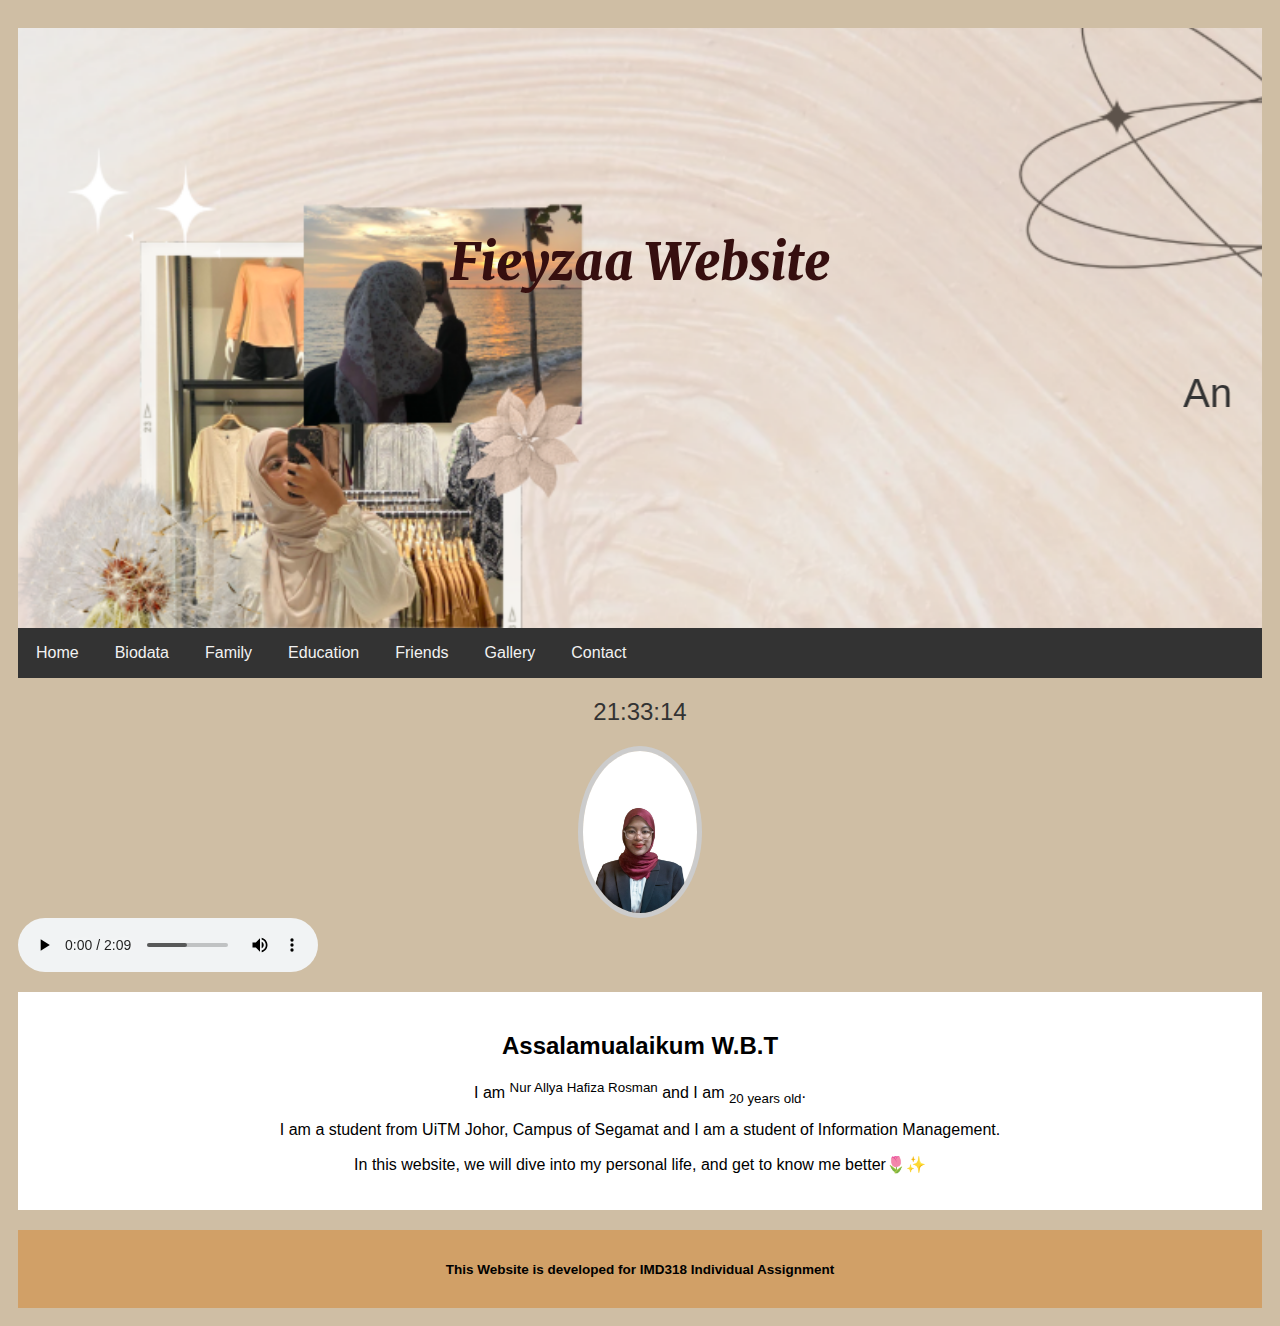
<file: index.html>
<!DOCTYPE h<!DOCTYPE html>
<html>
<head>
<style>
* {
  box-sizing: border-box;
}

body {
  font-family: Arial;
  padding: 10px;
  background: #cfbea4;
}

@font-face{
  font-family: myFont;
  src:url(Merriweather-BlackItalic.ttf);
}

/* Header/Blog Title */
.header {
  position: relative;
  padding: 0;
  text-align: center;
  margin-top: 10px;
  height: 600px;
  display: flex;
  flex-direction: column;
  align-items: center;
  justify-content: center;
  overflow: hidden;
  color: white;
}

.header::before {
  content: "";
  position: absolute;
  top: 0;
  left: 0;
  width: 100%;
  height: 100%;
  background-image: url(ss-header.png);
  background-size: cover;
  background-repeat: no-repeat;
  background-attachment: fixed;
  filter: brightness(1);
}

.header h1 {
    position: relative;
    font-size: 50px;
    font-family: myFont; 
    color: rgb(54, 15, 15);
    text-align: center;
}

/* Style the top navigation bar */
.topnav {
  overflow: hidden;
  background-color: #333;
}

/* Style the topnav links */
.topnav {
  overflow: hidden;
  background-color: #333; /* Background color for the navigation bar */
}

.topnav a {
  float: left;
  display: block;
  color: #f2f2f2;
  text-align: center;
  padding: 16px 18px;
  text-decoration: none;
}

.topnav a:hover {
  background-color: #ddd; /* Change background color on hover */
  color: black; /* Change text color on hover */
}


/* Change color on hover */
.topnav a:hover {
  background-color: #ddd;
  color: black;
}

/* Create two unequal columns that floats next to each other */
/* Left column */
.leftcolumn {   
  float: left;
  width: 100%;
}

/* Right column */
.rightcolumn {
  float: left;
  width: 25%;
  background-color: #f1f1f1;
  padding-left: 20px;
}

/* Add a card effect for articles */
.card {
  background-color: white;
  padding: 20px;
  margin-top: 20px;
  text-align: center;
}

/* Clear floats after the columns */
.row::after {
  content: "";
  display: table;
  clear: both;
  text-align: center;
}

.circle-frame {
        width: 150px; 
        height: 150px; 
        overflow: hidden; 
        border-radius: 50%; 
        border: 5px solid #ccc; 
        display: flex; 
        justify-content: center; 
        align-items: center; 
        margin: auto;
        width: 10%;
        height: auto;
    }

    .circle-frame img {
        width: 100%; 
        height: auto; 
        object-fit: contain; 
        align-items: center;
    }

/* Footer */
.footer {
  padding: 20px;
  font-size: xx-small;
  text-align: center;
  background: #d1a067;
  margin-top: 20px;
}

/* Responsive layout - when the screen is less than 800px wide, make the two columns stack on top of each other instead of next to each other */
@media screen and (max-width: 800px) {
  .leftcolumn, .rightcolumn {   
    width: 100%;
    padding: 0;
  }
}

/* Responsive layout - when the screen is less than 400px wide, make the navigation links stack on top of each other instead of next to each other */
@media screen and (max-width: 400px) {
  .topnav a {
    float: none;
    width: 100%;
  }
}

/* Clock styles */
.clock {
    font-size: 24px;
    color: #333;
    text-align: center;
    margin: 20px 0; /* Add some margin for spacing */
}

</style>
</head>
<body>

<div class="header">
  <h1>Fieyzaa Website</h1>
  <p style="color:#333;">
    <marquee style="width: 100%; scrolldelay: 100; height: 100px; font-size: 40px; line-height: 100px;">
      Annyeong yeorubun, Welcome to my website! Have a look please~
  </marquee></p>
</div>

<div class="topnav">
  <a href="Home.html">Home</a>
  <a href="biodata.html">Biodata</a>
  <a href="family.html">Family</a>
  <a href="education.html">Education</a>
  <a href="friends.html">Friends</a>
  <a href="gallery.html">Gallery</a>
  <a href="contact.html">Contact</a>
</div>

<div class="clock" id="clock">00:00:00</div>

<meta charset="UTF-8">
<meta name="viewport" content="width=device-width, initial-scale=1.0">
<div class="circle-frame">
  <img src="myself.jpg" alt="Circular Image" style="text-align: center;">
  </div>

  <audio id="background-music" controls autoplay loop>
    <source src="soundbg.mp3" type="audio/mpeg">
  </audio>
  
  <script>
    window.onload = function() {
        var audio = document.getElementById('background-music');
        audio.play().catch(function(error) {
            console.log('Autoplay was prevented:', error);
        });
    };
  
   </script>  

<div class="row">
  <div class="leftcolumn">
    <div class="card">
      <h2>Assalamualaikum W.B.T</h2>
      <p>I am <sup>Nur Allya Hafiza Rosman</sup> and I am <sub>20 years old</sub>.</p>
      <p>I am a student from UiTM Johor, Campus of Segamat and I am a student of Information Management.</p>
      <p>In this website, we will dive into my personal life, and get to know me better🌷✨</p>
    </div> 

<div class="footer">
  <h2>This Website is developed for IMD318 Individual Assignment</h2>
</div>

<script>
  function updateClock() {
      const now = new Date();
      const hours = String(now.getHours()).padStart(2, '0');
      const minutes = String(now.getMinutes()).padStart(2, '0');
      const seconds = String(now.getSeconds()).padStart(2, '0');
      
      const timeString = `${hours}:${minutes}:${seconds}`;
      document.getElementById('clock').textContent = timeString;
  }

  // Update the clock every second
  setInterval(updateClock, 1000);

  // Initialize the clock immediately
  updateClock();
  
</script>
</body>
</html>
</file>
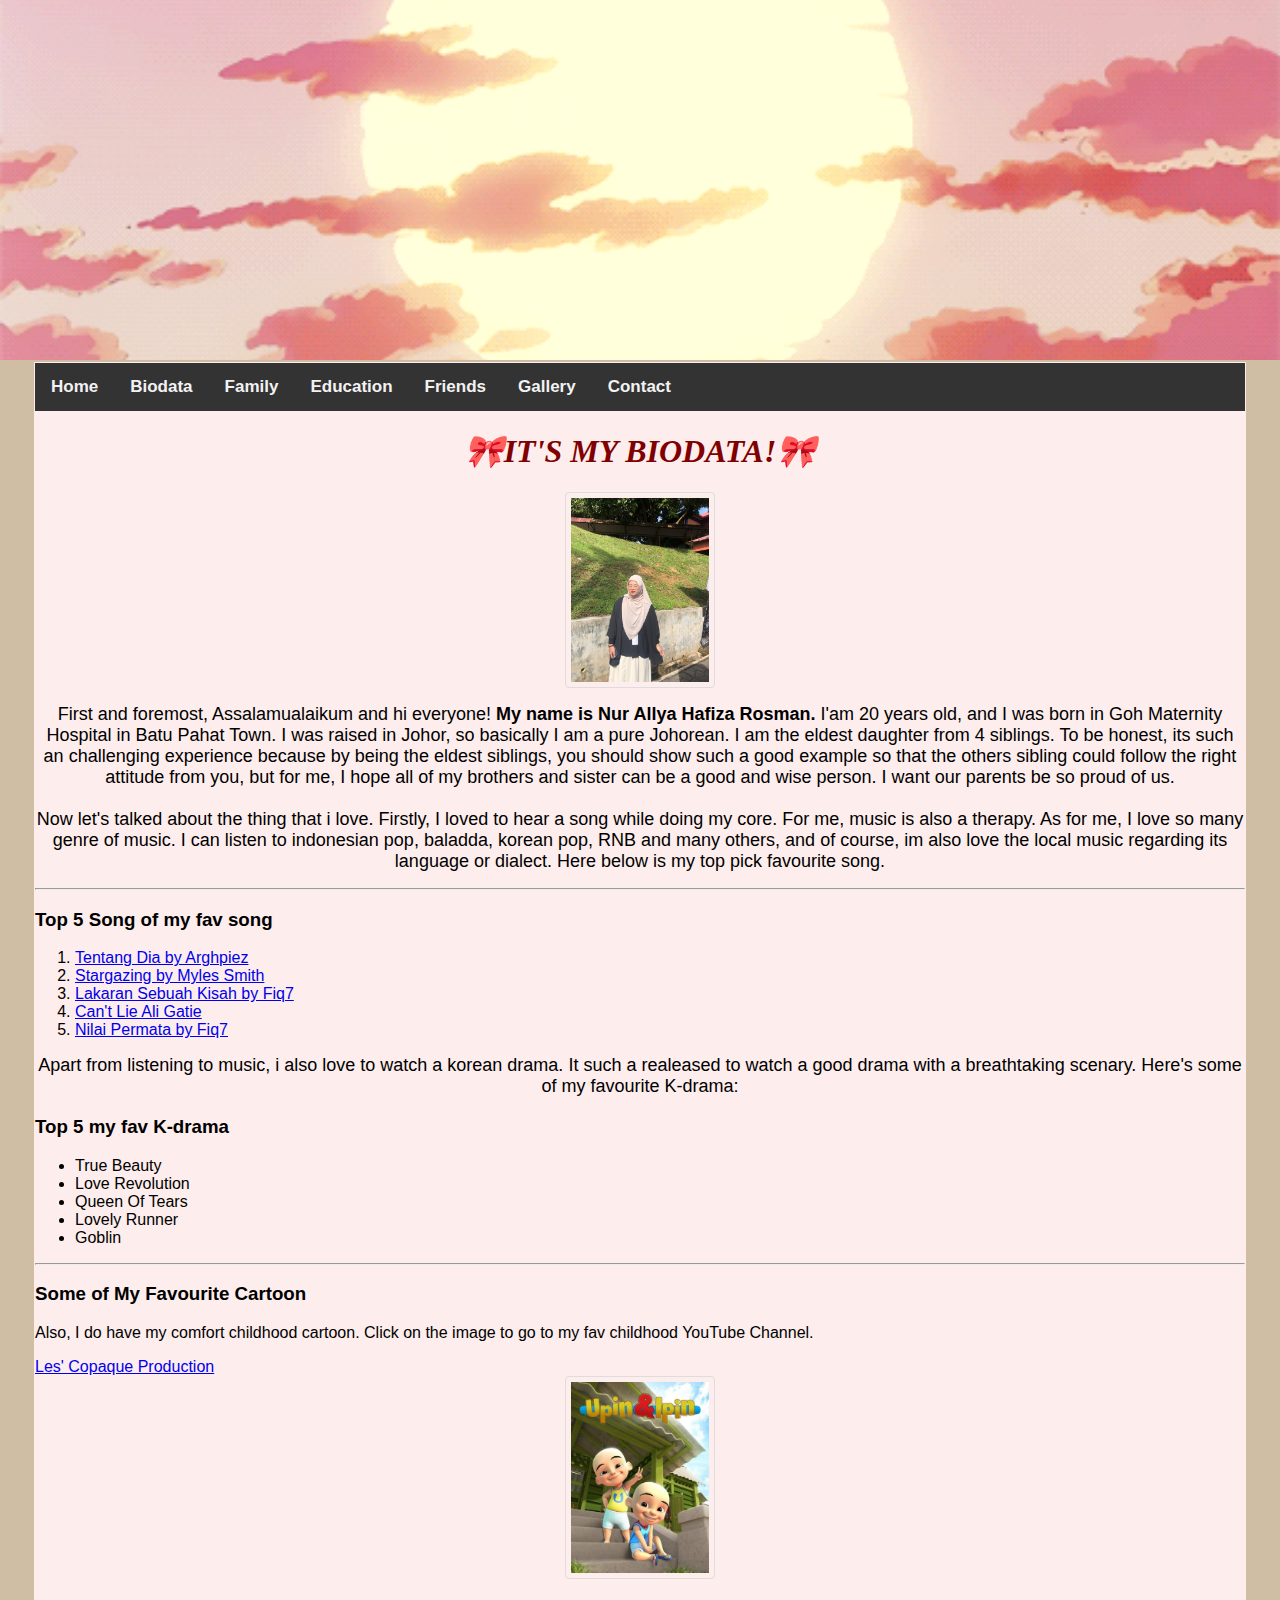
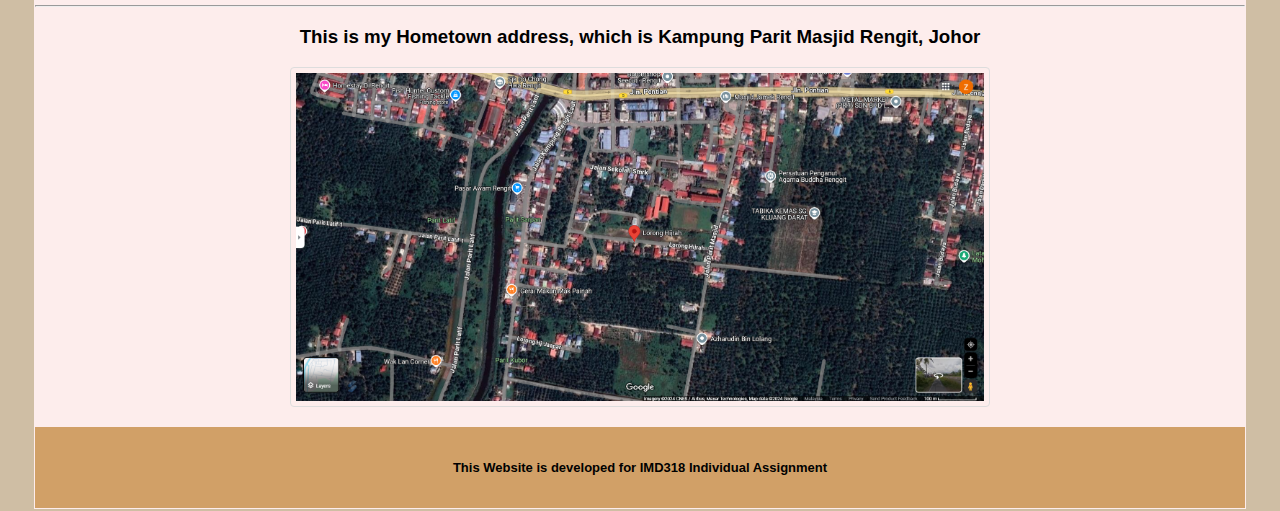
<file: biodata.html>
<html>
<head>
<title>My Home</title>
</head>
<link rel="stylesheet" href="style.css">
<body>
<a name="top"></a>

<div class="bg"></div>
<table width ="95%" border = "0" align="center">
<tr>
<td bgcolor="#FDEDEC">

<div class="bg"></div>
<table width ="85%" border = "0" align="center">
<style>
</style>
</head>

<body>
<div class="topnav">
<b><a href="Home.html">Home</a></b>
<b><a href="biodata.html">Biodata</a></b>
<b><a href="family.html">Family</a></b>
<b><a href="education.html">Education</a></b>
<b><a href="friends.html">Friends</a></b>
<b><a href="gallery.html">Gallery</a></b>
<b><a href="contact.html">Contact</a></b>
</div>

<font color="maroon" font face="times new roman" align="center"</font>
<h1><i><b> 🎀IT'S MY BIODATA!🎀</b></i></h1>
</font>

<div style="text-align: center;">
  <a target="_blank" href="myselff.jpg".jpg">
  <img src="myselff.jpg" alt="centered image" style="max-width: 30%; height: 40%;">
</div>
</a>
<font size="4">
<p align="center">
First and foremost, Assalamualaikum and hi everyone! <b>My name is Nur Allya Hafiza Rosman.</b> I'am 20 years old, and I was born in Goh Maternity Hospital in Batu Pahat Town. I was raised in Johor, so basically I am a pure Johorean. I am the eldest daughter from 4 siblings. To be honest, its such an challenging experience because by being the eldest siblings, you should show such a good example so that the others sibling could follow the right attitude from you, but for me, I hope all of my brothers and sister can be a good and wise person. I want our parents be so proud of us. 
<br><br>
Now let's talked about the thing that i love. Firstly, I loved to hear a song while doing my core. For me, music is also a therapy. As for me, I love so many genre of music. I can listen to indonesian pop, baladda, korean pop, RNB and many others, and of course, im also love the local music regarding its language or dialect. Here below is my top pick favourite song.
</font>
</p>

<hr>
<style>
* {
  box-sizing: border-box;
}

.column {
  float: left;
  width: 33.33%;
  padding: 5px;
}
.row::after {
  content: "";
  clear: both;
  display: table;
}
</style>
</head>
<body>

<h3>Top 5 Song of my fav song</h3>
<ol>
  <li><a target="_blank" href="https://www.youtube.com/watch?v=uDastBDqywc">Tentang Dia by Arghpiez</li></a>
  <li><a target="_blank" href="https://www.youtube.com/watch?v=tKml80alH3Y">Stargazing by Myles Smith</li></a>
  <li><a target="_blank" href="https://www.youtube.com/watch?v=xcvVw7BcP74">Lakaran Sebuah Kisah by Fiq7</li></a>
  <li><a target="_blank" href="https://www.youtube.com/watch?v=Ddaf1YE1kms">Can't Lie Ali Gatie</li></a>
  <li><a target="_blank" href="https://www.youtube.com/watch?v=scSD3DcTpPE">Nilai Permata by Fiq7</li></a>
</ol> 

<font size="4">
    <p align="center">
    Apart from listening to music, i also love to watch a korean drama. It such a realeased to watch a good drama with a breathtaking scenary. Here's some of my favourite K-drama:
    <br>
    </font>
    </p>
<h3>Top 5 my fav K-drama</h3>

<ul>
  <li>True Beauty</li>
  <li>Love Revolution</li>
  <li>Queen Of Tears</li>
  <li>Lovely Runner</li>
  <li>Goblin</li>
</ul> 
<hr>
<style>
* {
  box-sizing: border-box;
}

.column {
  float: left;
  width: 33.33%;
  padding: 5px;
}
.row::after {
  content: "";
  clear: both;
  display: table;
}
</style>
</head>
<body>

<h3>Some of My Favourite Cartoon</h3>
<font size="3">
  <p align="left">
  </font>
  </p>
<meta charset="UTF-8">
<meta name="viewport" content="width=device-width, initial-scale=1">
<style>
img {
  border: 1px solid #ddd;
  border-radius: 4px;
  padding: 5px;
  width: 150px;
  align: center;
}

img:hover {
  box-shadow: 0 0 2px 1px rgba(0, 140, 186, 0.5);
}
</style>
</head>
<body>
<p> Also, I do have my comfort childhood cartoon. Click on the image to go to my fav childhood YouTube Channel.</p>
<a target="_blank" href="https://www.youtube.com/@lescopaque">Les' Copaque Production</a>
<div style="text-align: center;">
<a target="_blank" href="upin-ipin.jpg".jpg">
  <img src="upin-ipin.jpg" alt="Centered image" style="width:150px">
</a>

<br><br>

<hr>
<style>
* {
  box-sizing: border-box;
}

.column {
  float: left;
  width: 33.33%;
  padding: 5px;
}
.row::after {
  content: "";
  clear: both;
  display: table;
}
</style>
</head>
<body>
<h3>This is my Hometown address, which is Kampung Parit Masjid Rengit, Johor</h3>
<img src="address.png" usemap="#rengit-map" alt="Map of Kampung Parit Masjid Rengit" style="width: 700px;">

<map name="rengit-map">
  <area shape="rect" coords="50,50,300,400" href="https://www.google.com/maps/place/Lorong+Hijrah,+83100+Rengit,+Johor/@1.6765688,103.1483594,871m/data=!3m1!1e3!4m6!3m5!1s0x31d0f318ed08c579:0x3f14431905866eac!8m2!3d1.6764937!4d103.1482199!16s%2Fg%2F1q5bl_gdz?entry=ttu&g_ep=EgoyMDI0MTIwOC4wIKXMDSoASAFQAw%3D%3D.html" alt="Lorong Hijrah" title="Lorong Hijrah">
  <area shape="circle" coords="400,300,50" href="https://www.google.com/maps/place/Lorong+Hijrah,+83100+Rengit,+Johor/@1.6765688,103.1483594,871m/data=!3m1!1e3!4m6!3m5!1s0x31d0f318ed08c579:0x3f14431905866eac!8m2!3d1.6764937!4d103.1482199!16s%2Fg%2F1q5bl_gdz?entry=ttu&g_ep=EgoyMDI0MTIwOC4wIKXMDSoASAFQAw%3D%3D.html" alt="Nearby location">
</map> 

<meta name="viewport" content="width=device-width, initial-scale=1">
<style>
  
/* Footer */
.footer {
  padding: 20px;
  font-size: small;
  text-align: center;
  background: #d1a067;
  margin-top: 20px;
  
}
</style>
</head>
<body>
<div class="footer">
  <p><b>This Website is developed for IMD318 Individual Assignment</b></p>
</div>
</body>
</html>
</file>
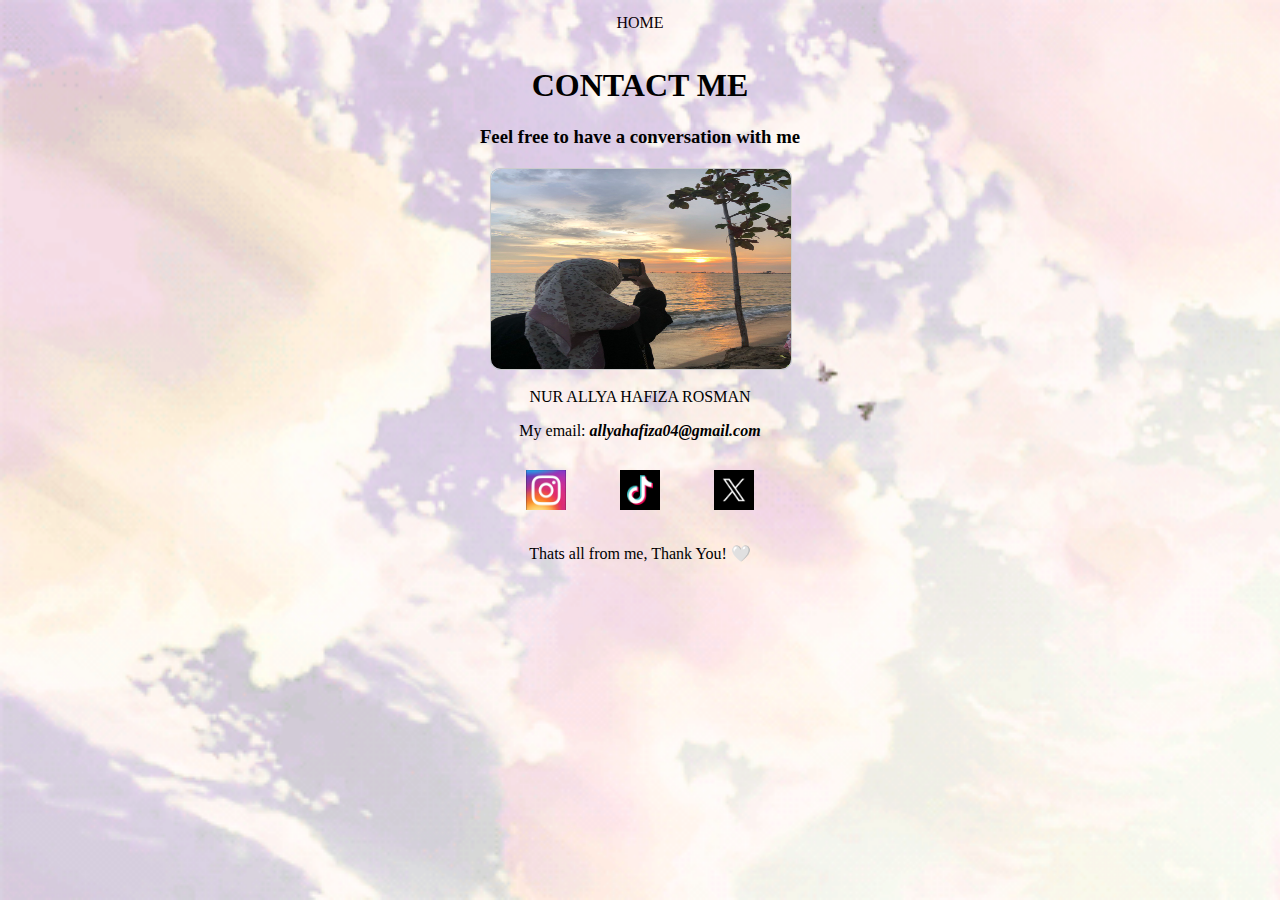
<file: contact.html>
<!DOCTYPE html>
<html>
<head>
    <title>Keep In Touch With Me</title>
    <style>
        *{
        background: url(white.gif);
	    background-repeat: no-repeat; 
            background-size: cover;
            text-align: center;
            background-attachment: fixed;
        }
        
        body {
            margin: 0;
            padding: 0; 
        }


        body.html {
            height: 100%;
        }


        .contacts {
            font-size: 25px;
            margin-bottom: 40px;
            color: white;
        }

        a:link, a:visited {
            background-color: #c9b9bf;
            color: rgb(11, 2, 8);
            padding: 14px 25px;
            text-align: center;
            text-decoration: none;
            display: inline-block;
        }

        .flip-card {
            background-color: transparent;
            width: 300px;
            height: 200px;
            perspective: 1000px; 
            margin: 20px auto; 
        }

        .flip-card-inner {
            position: relative;
            width: 100%;
            height: 100%;
            transition: transform 0.6s; 
            transform-style: preserve-3d; 
        }

        .flip-card:hover .flip-card-inner {
            transform: rotateY(180deg); 
        }

        .flip-card-front, .flip-card-back {
            position: absolute;
            width: 100%;
            height: 100%;
            backface-visibility: hidden; 
            border: 1px solid #ccc;
            border-radius: 10px;
            display: flex;
            justify-content: center;
            align-items: center;
            font-size: 20px;
            color: white;
        }

        .flip-card-front {
            background-color: #007bff; 
        }

        .flip-card-back {
            background-color: #28a745; 
            transform: rotateY(180deg); 
        }
    </style>
</head>
<body>
    <div class="button">
        <a href="index.html">HOME</a>
    </div>

    <div class="header">
        <h1>CONTACT ME</h1>
        <div class="contact">
            <div class="container">
                <div class="contactss">
                    <div class="contact-form">
                        <h3>Feel free to have a conversation with me</h3>
                        <div class="flip-card">
                            <div class="flip-card-inner">
                                <div class="flip-card-front">
                                    <img src="sunset.jpg" alt="Front Image" style="width:100%; height:100%; border-radius: 10px;">    
                                </div>
                                <div class="flip-card-back">
                                    <img src="tq.jpg" alt="Back Image" style="width:100%; height:100%; border-radius: 10px;">
                                </div>
                            </div>
                        </div>
                    </div>
                    <div class="info">
                        <p>NUR ALLYA HAFIZA ROSMAN</p>
                        <p>My email: <i><b>allyahafiza04@gmail.com</b></i></p>
                        <a href="https://www.instagram.com/kinthebueno/">
                            <img src="ig.jpg" alt="instagram" style="width:40px;height:40px;">
                        </a>
                        <a href="https://www.tiktok.com/@fieyzz_____?lang=en">
                            <img src="tiktok.jpg" alt="instagram" style="width:40px;height:40px;">
                        </a>    
                        <a href="https://x.com/home">
                            <img src="twitter.jpg" alt="instagram" style="width:40px;height:40px;"> 
                        </a>
                    </div>
                    <p>Thats all from me, Thank You! 🤍</p>
                </div>
            </div>
        </div>
    </div>
</body>
</html>
</file>
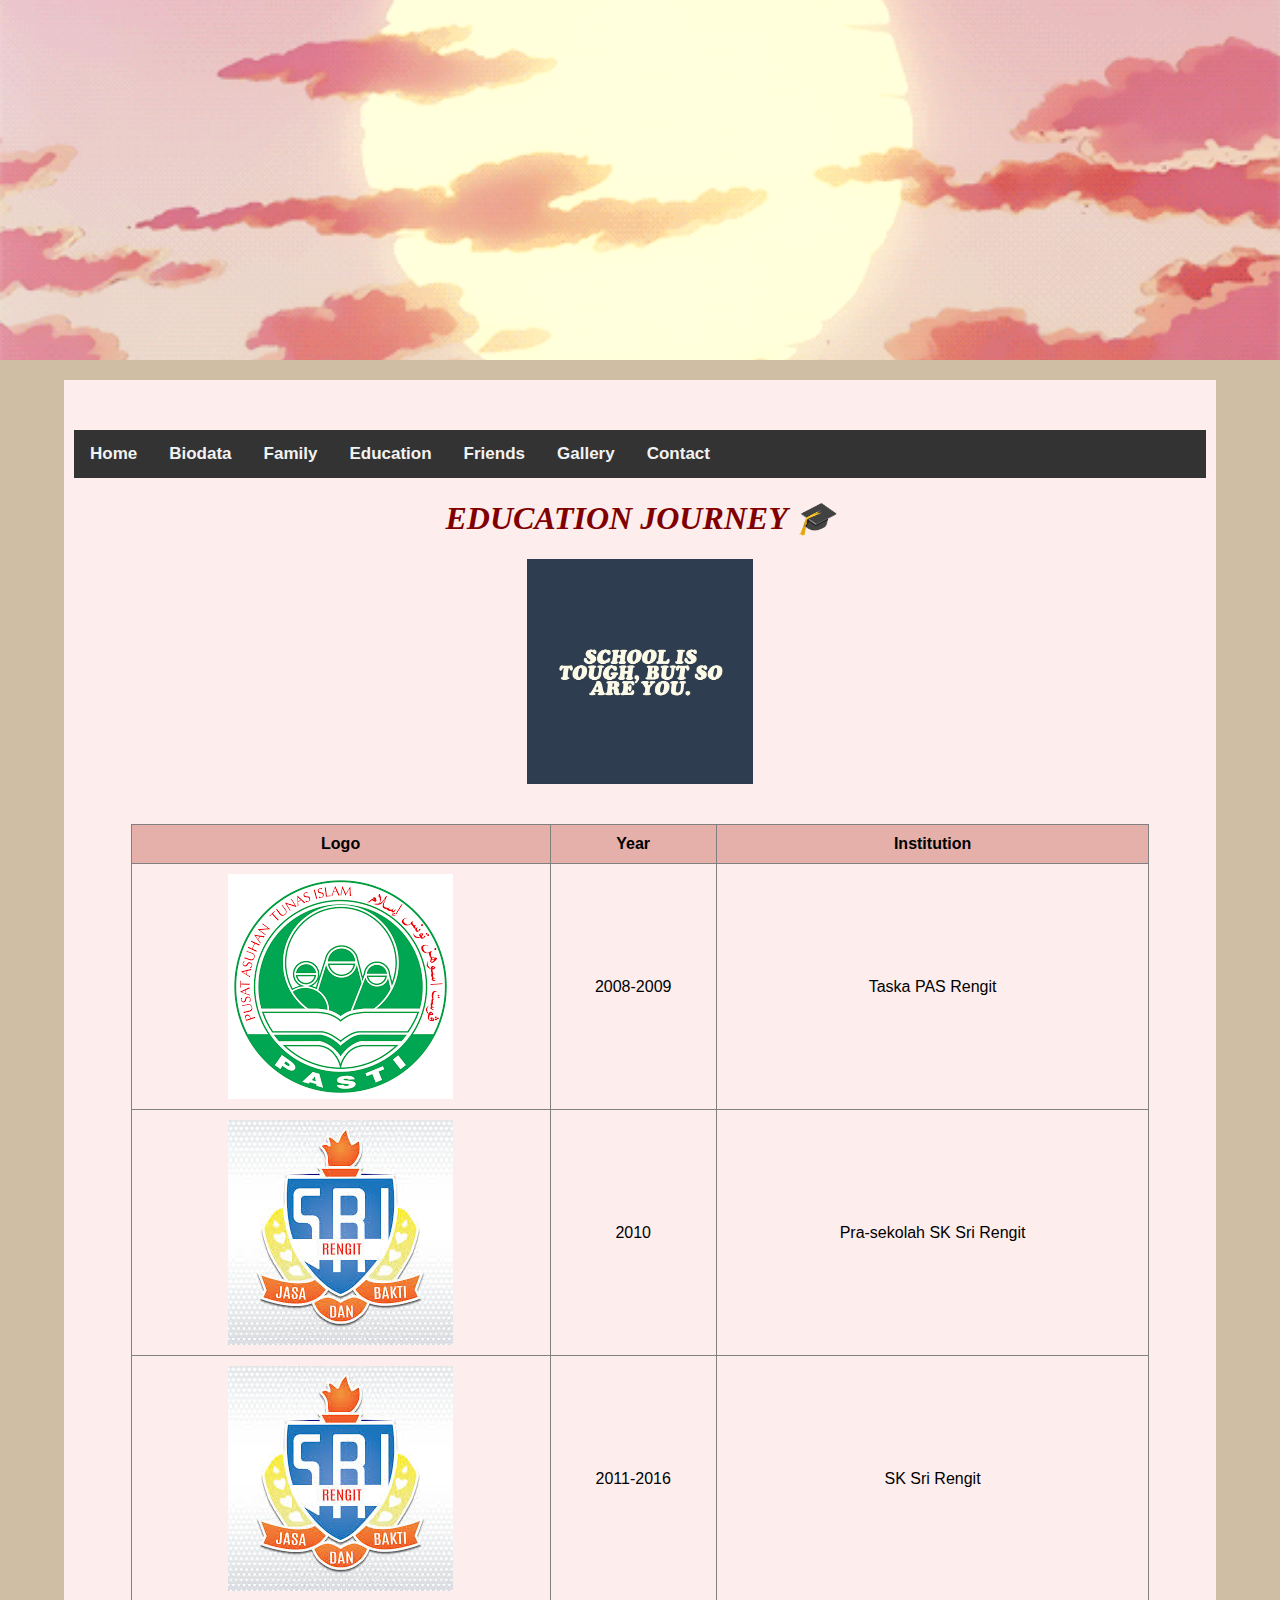
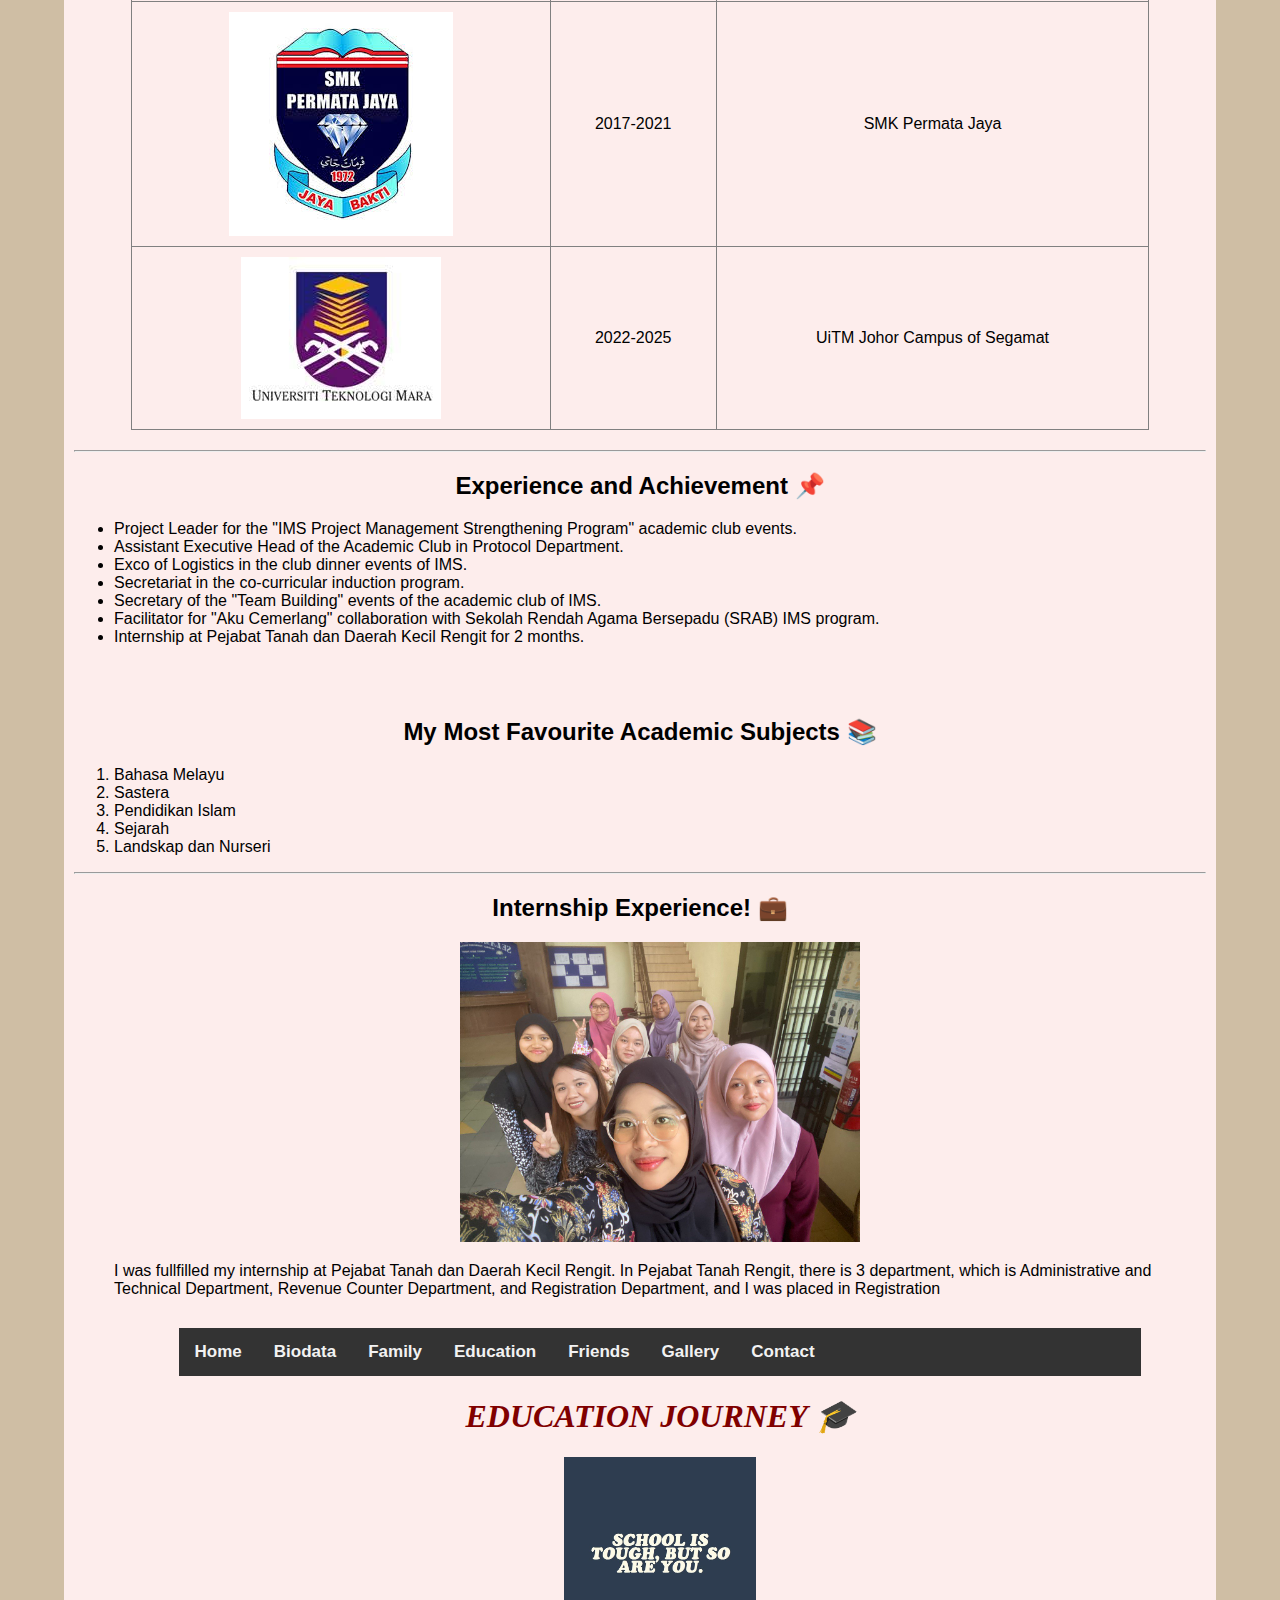
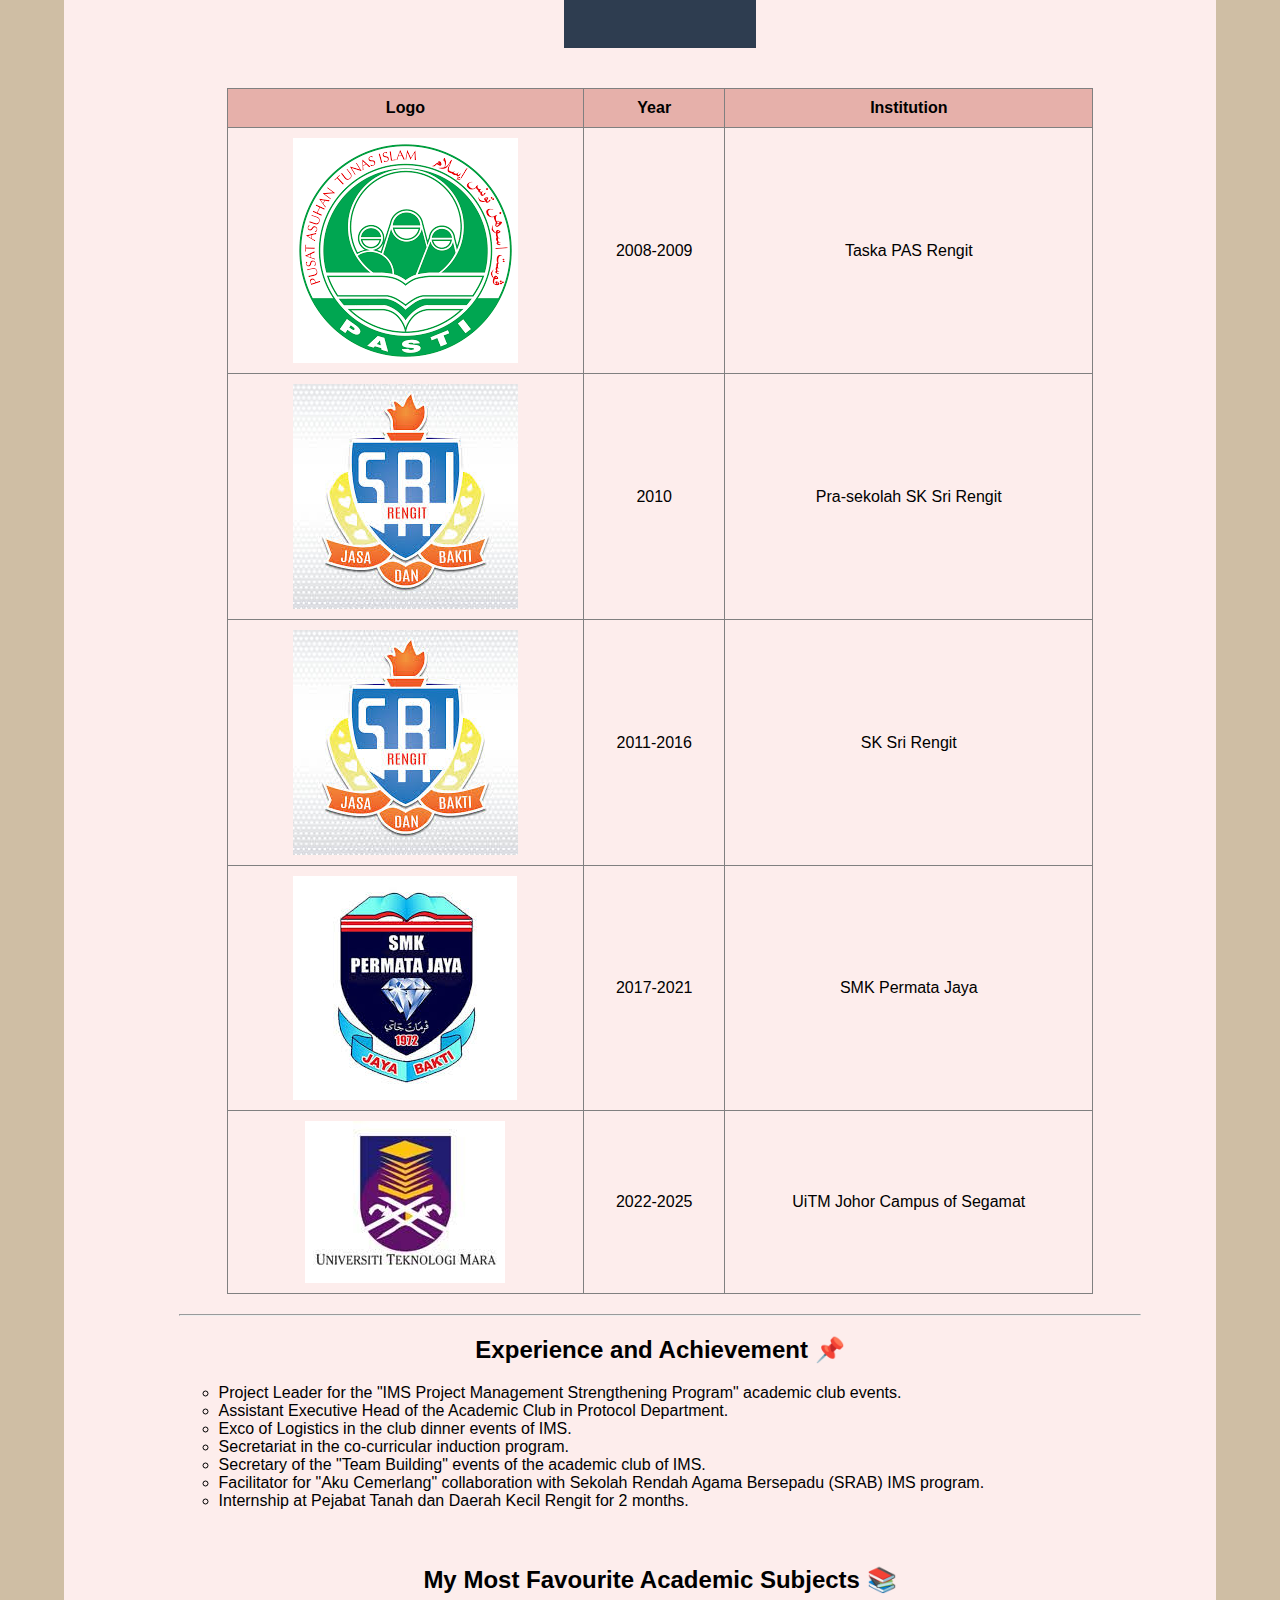
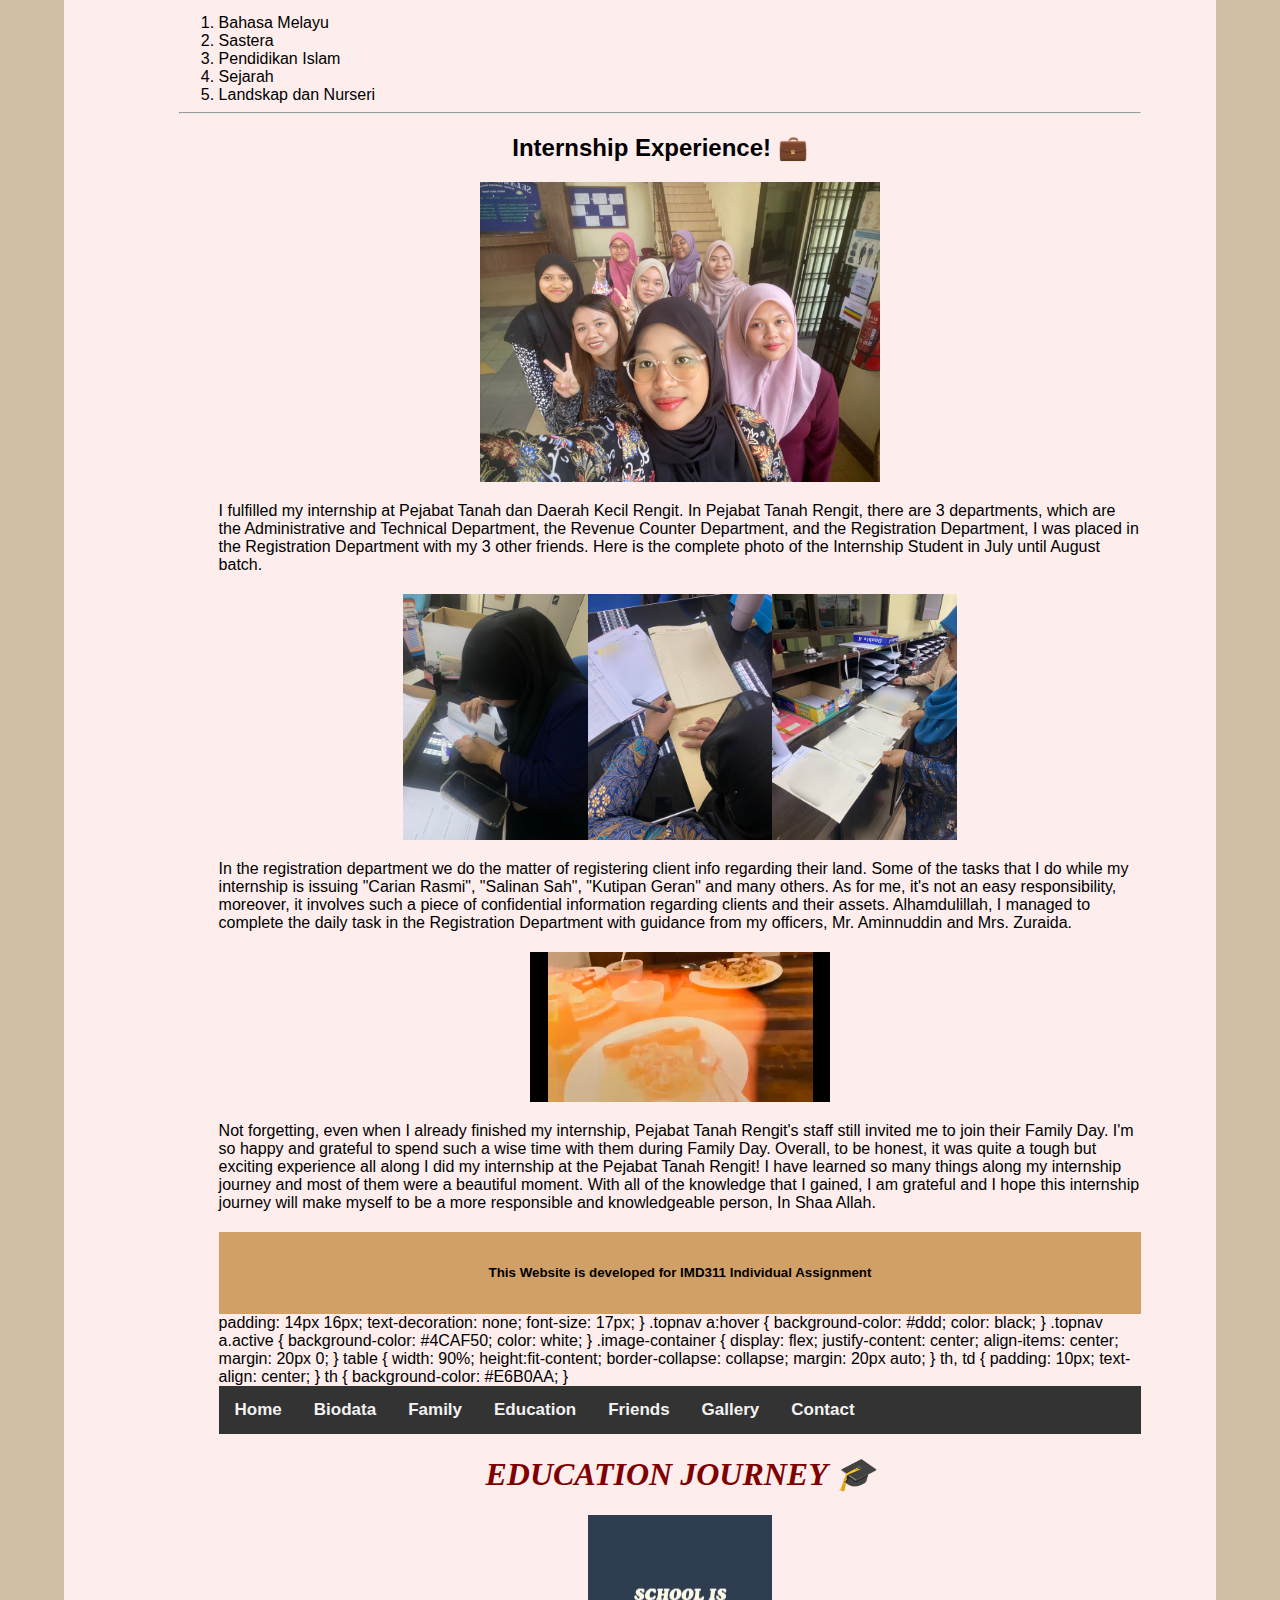
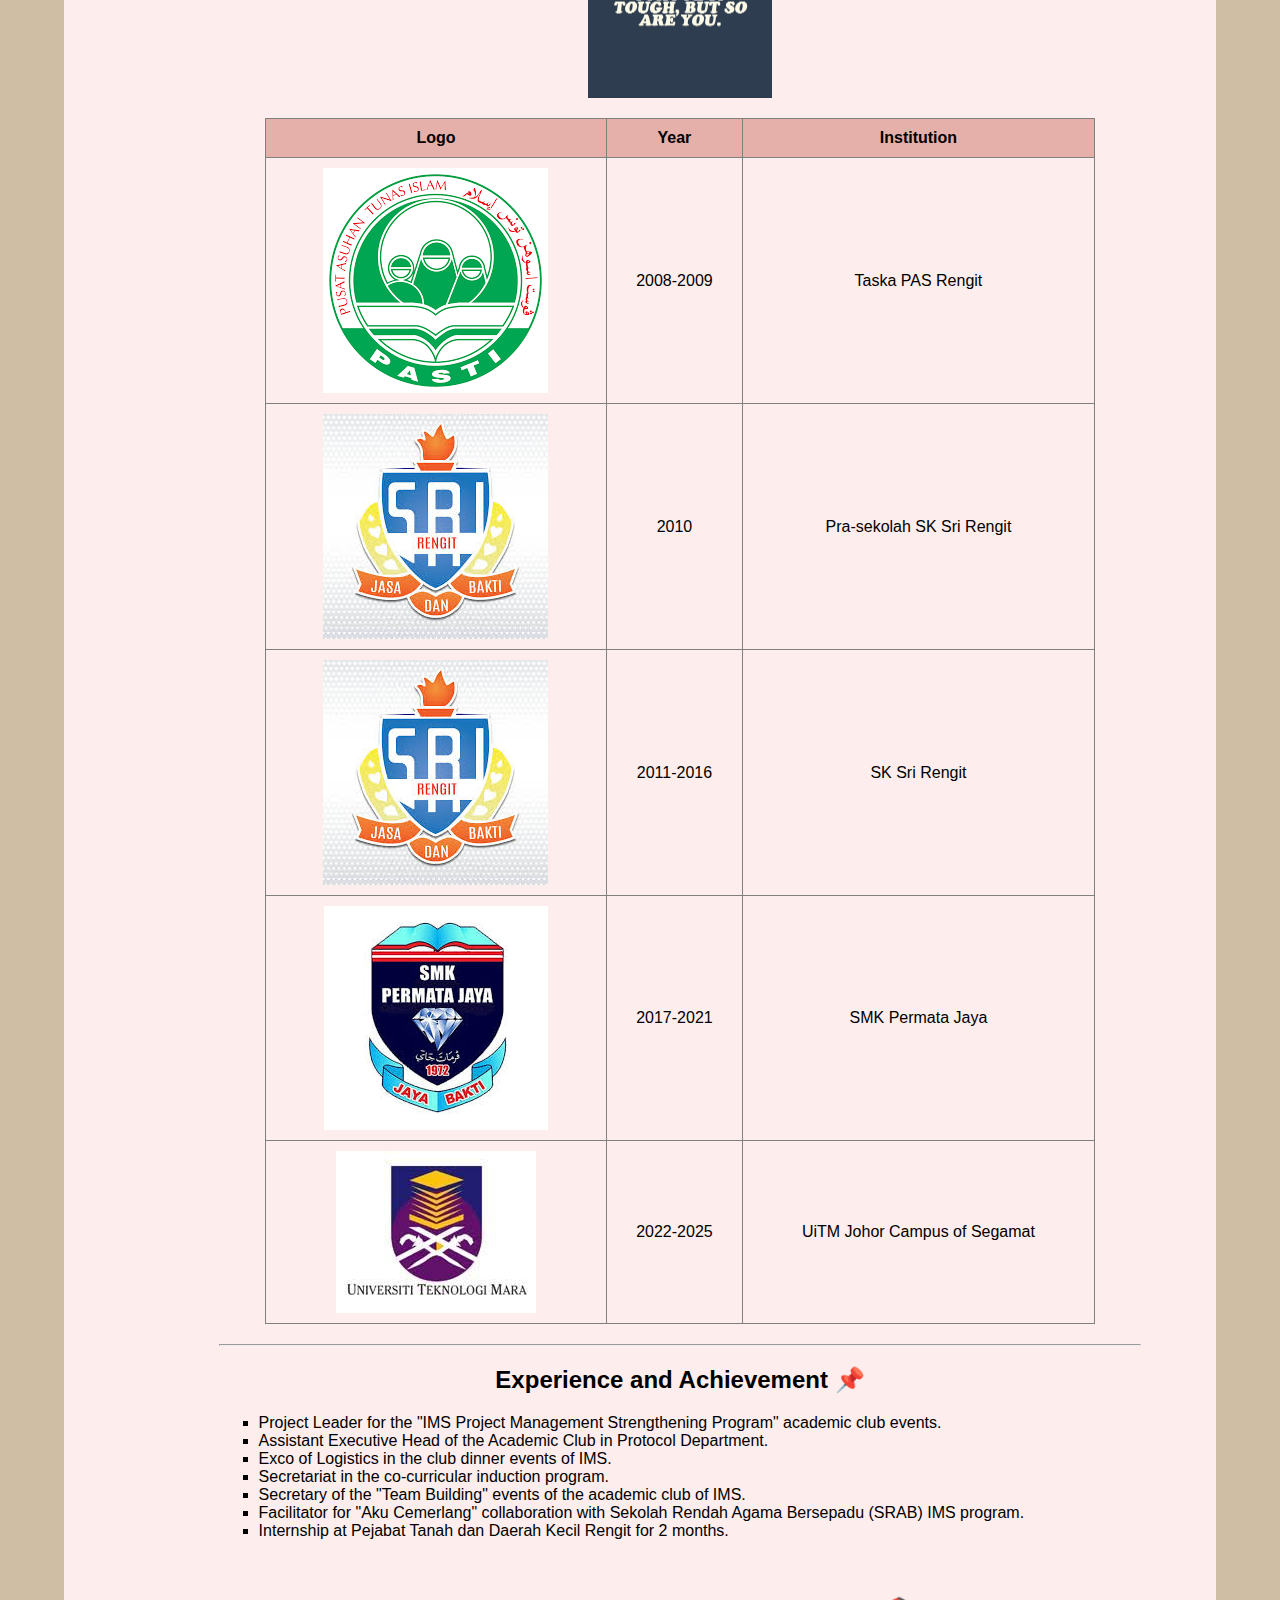
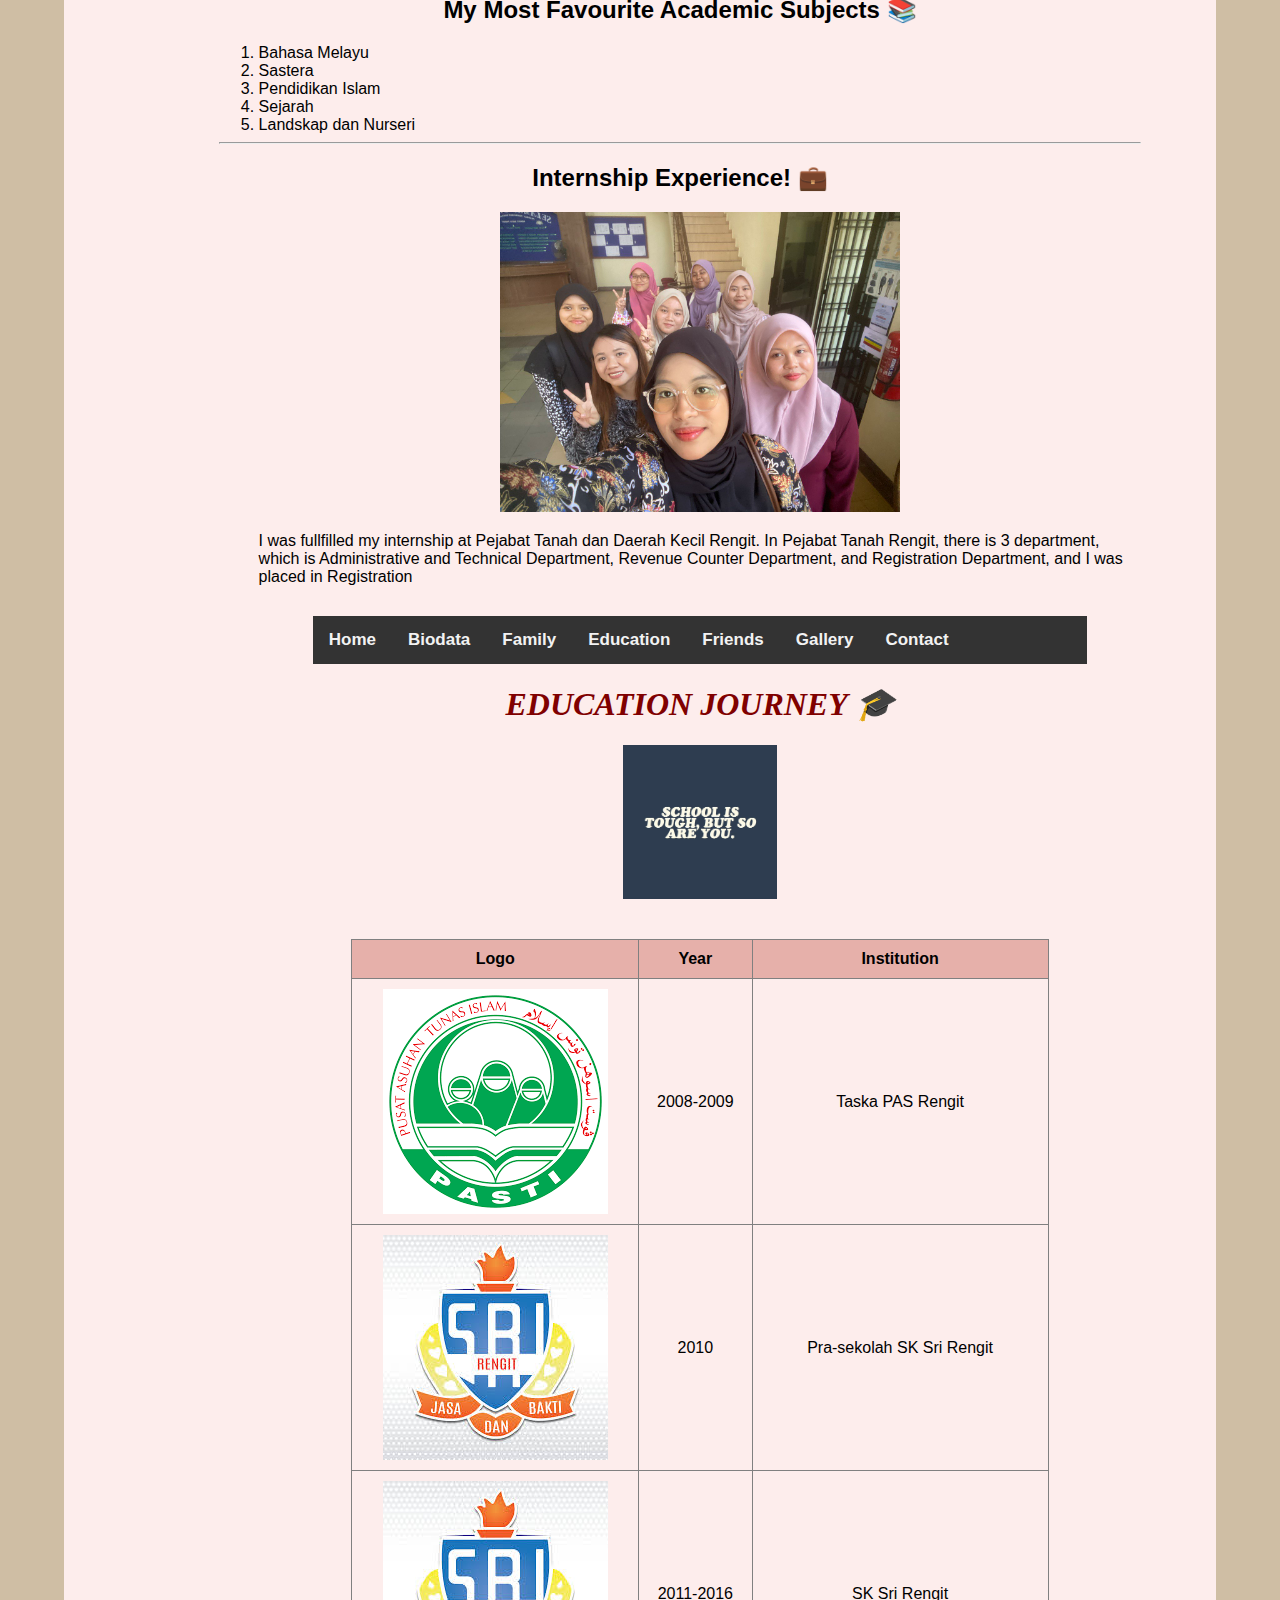
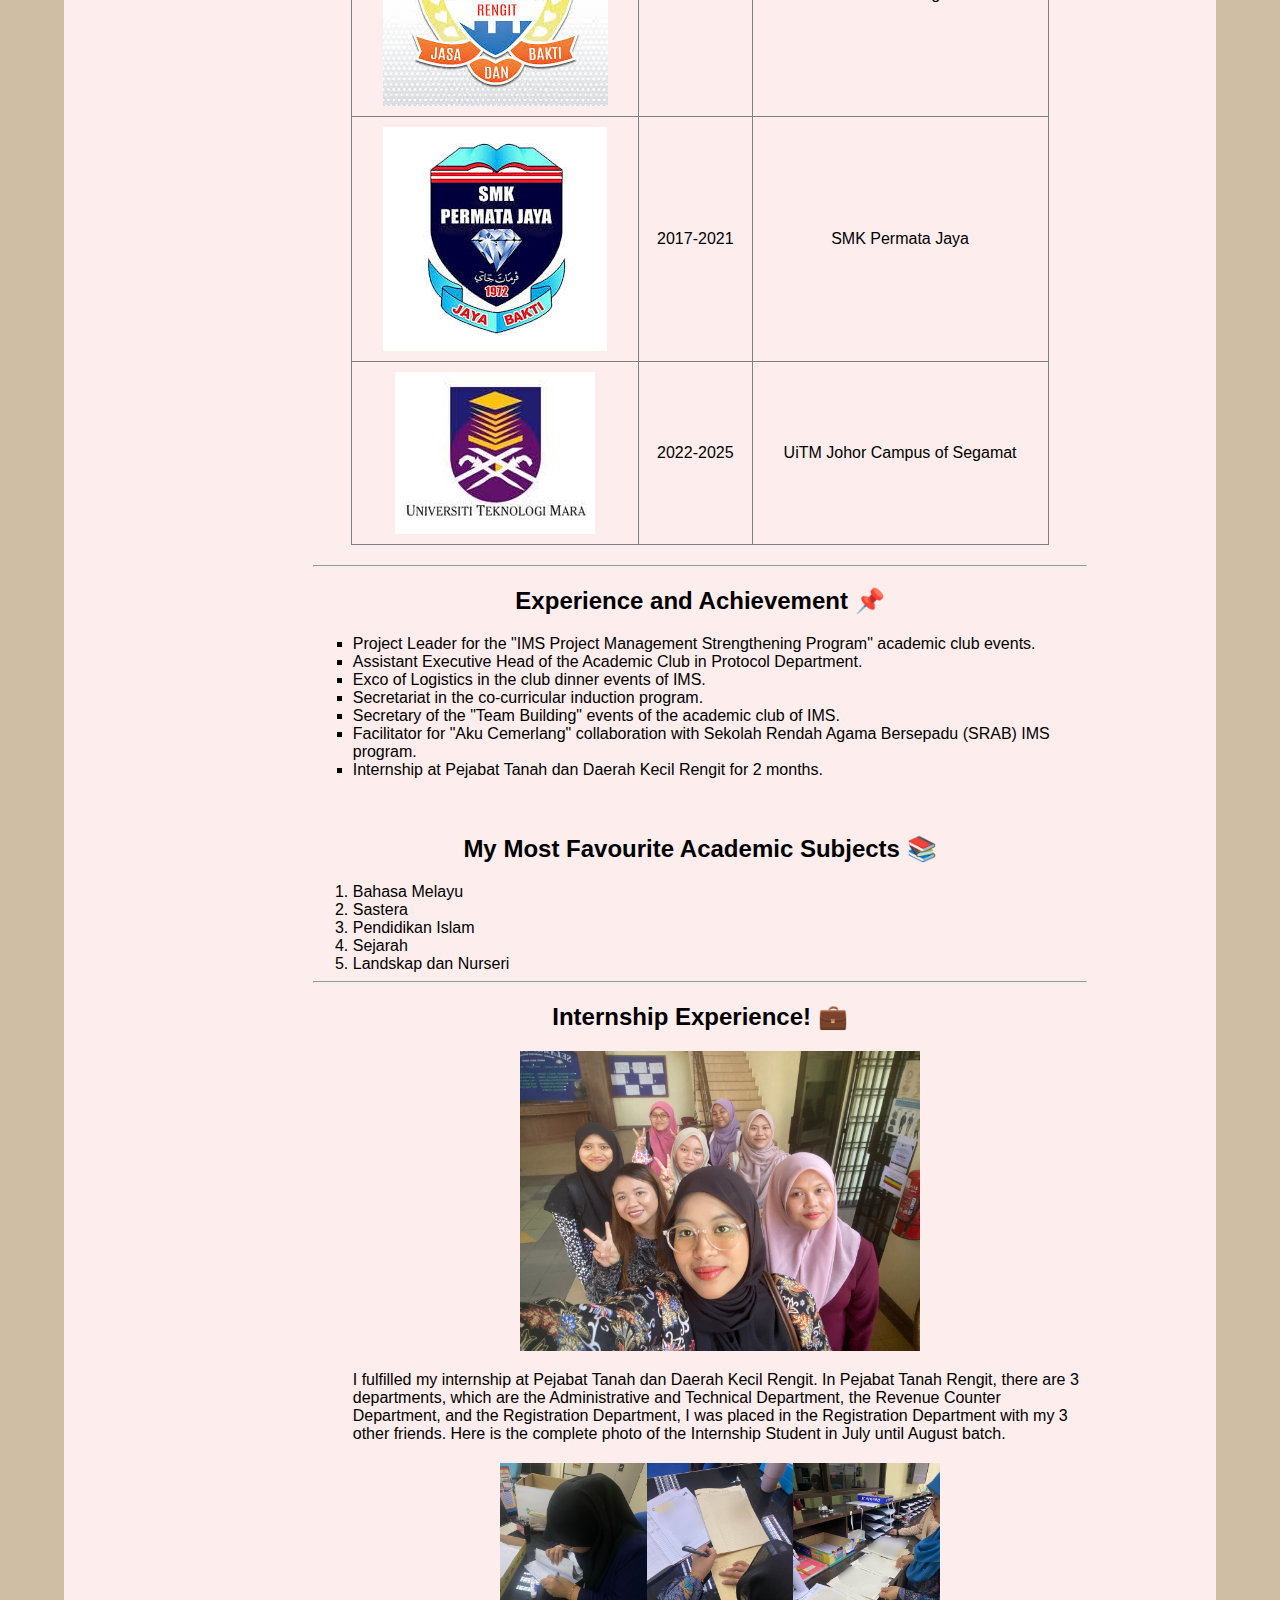
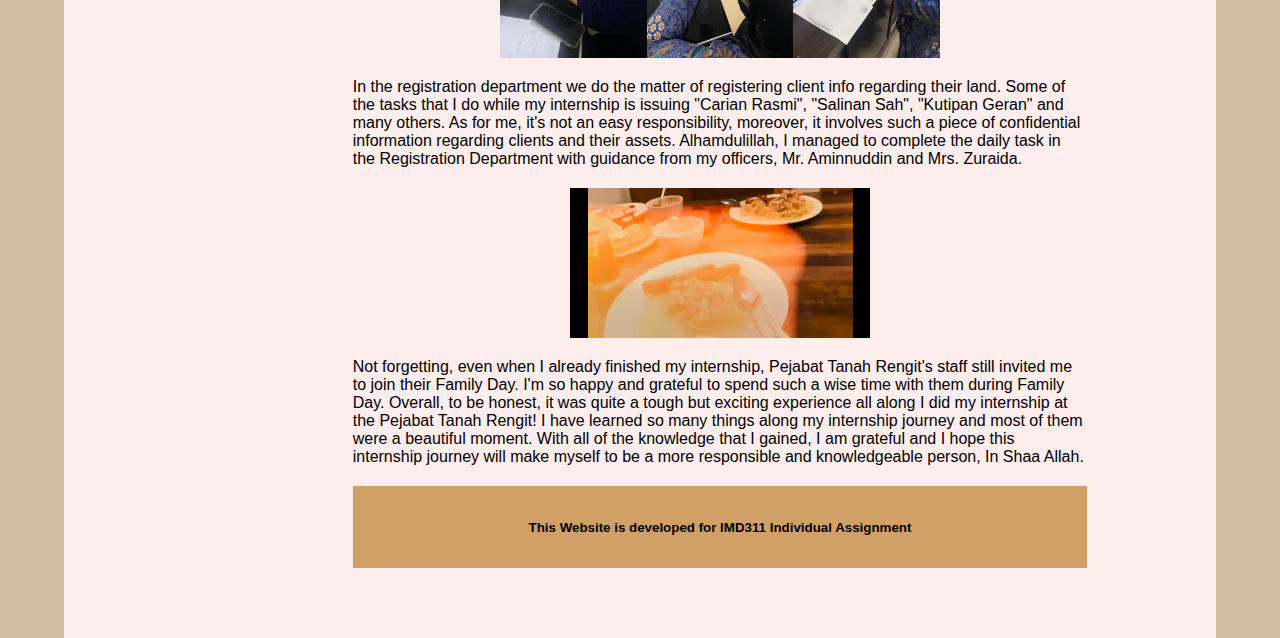
<file: education.html>
<html>
<head>
    <meta charset="UTF-8">
    <meta name="viewport" content="width=device-width, initial-scale=1.0">
<title>My Home</title>
</head>
<link rel="stylesheet" href="style.css">
<body>
<div class="bg"></div>
<table width ="95%" border = "0" align="center">
<tr>
<td bgcolor="#FDEDEC">

<style>
body, html {
  height: 100%;
  margin: 0;
  font-family: Arial, Helvetica, sans-serif;
  background: #cfbea4;
}
</style>

<div class="bg"></div>
<table width ="85%" border = "0" align="center">
<style>

body {
  margin: 0;
  font-family: Arial, Helvetica, sans-serif;
  background: #cfbea4;
}

.topnav {
  overflow: hidden;
  background-color: #333; /* Background color for the navigation bar */
}

.topnav a {
  float: left;
  color:  #f2f2f2;
  text-align: center;<html>
<head>
    <meta charset="UTF-8">
    <meta name="viewport" content="width=device-width, initial-scale=1.0">
<title>My Home</title>
</head>
<link rel="stylesheet" href="style.css">
<body>
<div class="bg"></div>
<table width ="95%" border = "0" align="center">
<tr>
<td bgcolor="#FDEDEC">

<style>
body, html {
  height: 100%;
  margin: 0;
  font-family: Arial, Helvetica, sans-serif;
  background: #cfbea4;
}
</style>

<div class="bg"></div>
<table width ="85%" border = "0" align="center">
<style>

body {
  margin: 0;
  font-family: Arial, Helvetica, sans-serif;
  background: #cfbea4;
}

.topnav {
  overflow: hidden;
  background-color: #333; /* Background color for the navigation bar */
}

.topnav a {
  float: left;
  color:  #f2f2f2;
  text-align: center;
  padding: 14px 16px;
  text-decoration: none;
  font-size: 17px;
}

.topnav a:hover {
  background-color: #ddd;
  color: black;
}

.topnav a.active {
  background-color: #4CAF50;
  color: white;
}

.image-container {
  display: flex;
  justify-content: center;
  align-items: center;
  margin: 20px 0;
}

table {
  width: 90%;
  height:fit-content;
  border-collapse: collapse;
  margin: 20px auto;
}

th, td {
  padding: 10px;
  text-align: center;
}

th { 
  background-color: #E6B0AA;
}

    </style>
</head>
<body>

<div class="topnav">
<b><a href="Home.html">Home</a></b>
<b><a href="biodata.html">Biodata</a></b>
<b><a href="family.html">Family</a></b>
<b><a href="education.html">Education</a></b>
<b><a href="friends.html">Friends</a></b>
<b><a href="gallery.html">Gallery</a></b>
<b><a href="contact.html">Contact</a></b>

</div>

<h1 style="text-align:center; color: maroon; font-family: 'Times New Roman';"><i>EDUCATION JOURNEY 🎓</i></h1>

<div style="text-align: center;"></div>
<div class="image-container">
  <img src="motivation.jpg" alt="centered image" style= "max-width: 20%; height: 30%;">
</div>

<font color="maroon" font face="times new roman" align="center"</font></font>
<h2 style="text-align:center; color: maroon;">
<table border="1">
</font>
    <tr>
        <th>Logo</th>
        <th>Year</th>
        <th>Institution</th>
    </tr>
    <tr>
        <td><img src="pasti.png" alt="Taska pasti"></td>
        <td>2008-2009</td>
        <td>Taska PAS Rengit</td>  
    </tr>
    <tr>
        <td><img src="sk.jpeg" alt="SK SRI RENGIT"></td>
        <td>2010</td>
        <td>Pra-sekolah SK Sri Rengit</td>
    </tr>
    <tr>
        <td><img src="sk.jpeg" alt="SK SRI RENGIT"></td>
        <td>2011-2016</td>
        <td>SK Sri Rengit</td>
    </tr>
    <tr>
        <td><img src="smk.jpeg" alt="SMK PERMATA JAYA"></td>
        <td>2017-2021</td>
        <td>SMK Permata Jaya</td>
    </tr>
    <tr>
        <td><img src="uitm.jpeg" alt="UITM"></td>
        <td>2022-2025</td>
        <td>UiTM Johor Campus of Segamat</td>
    </tr>
</table>

<hr>
<style>
* {
  box-sizing: border-box;
}

.column {
  float: left;
  width: 33.33%;
  padding: 5px;
}

/* Clearfix (clear floats) */
.row::after {
  content: "";
  clear: both;
  display: table;
}
</style>
</head>
<body>

  <h2 style="text-align:center;">Experience and Achievement 📌</h2>
  <ul style="text-align:left;">
      <li>Project Leader for the "IMS Project Management Strengthening Program" academic club events.</li>
      <li>Assistant Executive Head of the Academic Club in Protocol Department.</li>
      <li>Exco of Logistics in the club dinner events of IMS.</li>
      <li>Secretariat in the co-curricular induction program.</li>
      <li>Secretary of the "Team Building" events of the academic club of IMS.</li>
      <li>Facilitator for "Aku Cemerlang" collaboration with Sekolah Rendah Agama Bersepadu (SRAB) IMS program.</li>
      <li>Internship at Pejabat Tanah dan Daerah Kecil Rengit for 2 months.</li>
  </ul>
<br>
<br>

  <h2 style="text-align:center;">My Most Favourite Academic Subjects 📚</h2>
 <ol style="text-align:left;">
    <li>Bahasa Melayu</li>
    <li>Sastera</li>
    <li>Pendidikan Islam</li>
    <li>Sejarah</li>
    <li>Landskap dan Nurseri</li>
</ol>

<hr>
<style>
* {
  box-sizing: border-box;
}

.column {
  float: left;
  width: 33.33%;
  padding: 5px;
}

/* Clearfix (clear floats) */
.row::after {
  content: "";
  clear: both;
  display: table;
}
</style>
</head>
<body>

<h2 style="text-align:center;">Internship Experience! 💼</h2>
<ol style="text-align:left;">

  <div style="text-align: center;"></div>
<div class="image-container">
  <img src="intern.jpg" alt="centered image" style= "max-width: 400px;">
</div>

  <p>I was fullfilled my internship at Pejabat Tanah dan Daerah Kecil Rengit. In Pejabat Tanah Rengit, there is 3 department, which is Administrative and Technical Department, Revenue Counter Department, and Registration Department, and I was placed in Registration <html>
<head>
    <meta charset="UTF-8">
    <meta name="viewport" content="width=device-width, initial-scale=1.0">
<title>My Home</title>
</head>
<link rel="stylesheet" href="style.css">
<body>
<div class="bg"></div>
<table width ="95%" border = "0" align="center">
<tr>
<td bgcolor="#FDEDEC">

<style>
body, html {
  height: 100%;
  margin: 0;
  font-family: Arial, Helvetica, sans-serif;
  background: #cfbea4;
}
</style>

<div class="bg"></div>
<table width ="85%" border = "0" align="center">
<style>

body {
  margin: 0;
  font-family: Arial, Helvetica, sans-serif;
  background: #cfbea4;
}

.topnav {
  overflow: hidden;
  background-color: #333; /* Background color for the navigation bar */
}

.topnav a {
  float: left;
  color:  #f2f2f2;
  text-align: center;
  padding: 14px 16px;
  text-decoration: none;
  font-size: 17px;
}

.topnav a:hover {
  background-color: #ddd;
  color: black;
}

.topnav a.active {
  background-color: #4CAF50;
  color: white;
}

.image-container {
  display: flex;
  justify-content: center;
  align-items: center;
  margin: 20px 0;
}

table {
  width: 90%;
  height:fit-content;
  border-collapse: collapse;
  margin: 20px auto;
}

th, td {
  padding: 10px;
  text-align: center;
}

th { 
  background-color: #E6B0AA;
}

    </style>
</head>
<body>

<div class="topnav">
<b><a href="Home.html">Home</a></b>
<b><a href="biodata.html">Biodata</a></b>
<b><a href="family.html">Family</a></b>
<b><a href="education.html">Education</a></b>
<b><a href="friends.html">Friends</a></b>
<b><a href="gallery.html">Gallery</a></b>
<b><a href="contact.html">Contact</a></b>

</div>

<h1 style="text-align:center; color: maroon; font-family: 'Times New Roman';"><i>EDUCATION JOURNEY 🎓</i></h1>

<div style="text-align: center;"></div>
<div class="image-container">
  <img src="motivation.jpg" alt="centered image" style= "max-width: 20%; height: 30%;">
</div>

<font color="maroon" font face="times new roman" align="center"</font></font>
<h2 style="text-align:center; color: maroon;">
<table border="1">
</font>
    <tr>
        <th>Logo</th>
        <th>Year</th>
        <th>Institution</th>
    </tr>
    <tr>
        <td><img src="pasti.png" alt="Taska pasti"></td>
        <td>2008-2009</td>
        <td>Taska PAS Rengit</td>  
    </tr>
    <tr>
        <td><img src="sk.jpeg" alt="SK SRI RENGIT"></td>
        <td>2010</td>
        <td>Pra-sekolah SK Sri Rengit</td>
    </tr>
    <tr>
        <td><img src="sk.jpeg" alt="SK SRI RENGIT"></td>
        <td>2011-2016</td>
        <td>SK Sri Rengit</td>
    </tr>
    <tr>
        <td><img src="smk.jpeg" alt="SMK PERMATA JAYA"></td>
        <td>2017-2021</td>
        <td>SMK Permata Jaya</td>
    </tr>
    <tr>
        <td><img src="uitm.jpeg" alt="UITM"></td>
        <td>2022-2025</td>
        <td>UiTM Johor Campus of Segamat</td>
    </tr>
</table>

<hr>
<style>
* {
  box-sizing: border-box;
}

.column {
  float: left;
  width: 33.33%;
  padding: 5px;
}

/* Clearfix (clear floats) */
.row::after {
  content: "";
  clear: both;
  display: table;
}
</style>
</head>
<body>

  <h2 style="text-align:center;">Experience and Achievement 📌</h2>
  <ul style="text-align:left;">
      <li>Project Leader for the "IMS Project Management Strengthening Program" academic club events.</li>
      <li>Assistant Executive Head of the Academic Club in Protocol Department.</li>
      <li>Exco of Logistics in the club dinner events of IMS.</li>
      <li>Secretariat in the co-curricular induction program.</li>
      <li>Secretary of the "Team Building" events of the academic club of IMS.</li>
      <li>Facilitator for "Aku Cemerlang" collaboration with Sekolah Rendah Agama Bersepadu (SRAB) IMS program.</li>
      <li>Internship at Pejabat Tanah dan Daerah Kecil Rengit for 2 months.</li>
  </ul>
<br>
<br>

  <h2 style="text-align:center;">My Most Favourite Academic Subjects 📚</h2>
 <ol style="text-align:left;">
    <li>Bahasa Melayu</li>
    <li>Sastera</li>
    <li>Pendidikan Islam</li>
    <li>Sejarah</li>
    <li>Landskap dan Nurseri</li>
</ol>

<hr>
<style>
* {
  box-sizing: border-box;
}

.column {
  float: left;
  width: 33.33%;
  padding: 5px;
}

/* Clearfix (clear floats) */
.row::after {
  content: "";
  clear: both;
  display: table;
}
</style>
</head>
<body>

<h2 style="text-align:center;">Internship Experience! 💼</h2>
<ol style="text-align:left;">

  <div style="text-align: center;"></div>
<div class="image-container">
  <img src="intern.jpg" alt="centered image" style= "max-width: 400px;">
</div>

  <p>I fulfilled my internship at Pejabat Tanah dan Daerah Kecil Rengit. In Pejabat Tanah Rengit, there are 3 departments, which are the Administrative and Technical Department, the Revenue Counter Department, and the Registration Department, I was placed in the Registration Department with my 3 other friends. Here is the complete photo of the Internship Student in July until August batch. </p>

  <div style="text-align: center;"></div>
<div class="image-container">
  <img src="intern2.jpg" alt="centered image" style= "max-width: 20%; height: 30%;">
  <img src="intern3.jpg" alt="centered image" style= "max-width: 20%; height: 30%;">
  <img src="intern4.jpg" alt="centered image" style= "max-width: 20%; height: 30%;">
</div>

  <p>In the registration department we do the matter of registering client info regarding their land. Some of the tasks that I do while my internship is issuing "Carian Rasmi", "Salinan Sah", "Kutipan Geran" and many others. As for me, it's not an easy responsibility, moreover, it involves such a piece of confidential information regarding clients and their assets. Alhamdulillah, I managed to complete the daily task in the Registration Department with guidance from my officers, Mr. Aminnuddin and Mrs. Zuraida.</p>

  <div style="text-align: center;"></div>
<div class="image-container">
  <embed src="internfamday.mp4" autoplay="false" style="max-width:300px;"></embed>
</div>

  <p>Not forgetting, even when I already finished my internship, Pejabat Tanah Rengit's staff still invited me to join their Family Day. I'm so happy and grateful to spend such a wise time with them during Family Day. Overall, to be honest, it was quite a tough but exciting experience all along I did my internship at the Pejabat Tanah Rengit! I have learned so many things along my internship journey and most of them were a beautiful moment. With all of the knowledge that I gained, I am grateful and I hope this internship journey will make myself to be a more responsible and knowledgeable person, In Shaa Allah.</p>

<div class="footer">
  <p><b>This Website is developed for IMD311 Individual Assignment</b></p>
</div>
</body>
</html>
  padding: 14px 16px;
  text-decoration: none;
  font-size: 17px;
}

.topnav a:hover {
  background-color: #ddd;
  color: black;
}

.topnav a.active {
  background-color: #4CAF50;
  color: white;
}

.image-container {
  display: flex;
  justify-content: center;
  align-items: center;
  margin: 20px 0;
}

table {
  width: 90%;
  height:fit-content;
  border-collapse: collapse;
  margin: 20px auto;
}

th, td {
  padding: 10px;
  text-align: center;
}

th { 
  background-color: #E6B0AA;
}

    </style>
</head>
<body>

<div class="topnav">
<b><a href="Home.html">Home</a></b>
<b><a href="biodata.html">Biodata</a></b>
<b><a href="family.html">Family</a></b>
<b><a href="education.html">Education</a></b>
<b><a href="friends.html">Friends</a></b>
<b><a href="gallery.html">Gallery</a></b>
<b><a href="contact.html">Contact</a></b>

</div>

<h1 style="text-align:center; color: maroon; font-family: 'Times New Roman';"><i>EDUCATION JOURNEY 🎓</i></h1>

<div style="text-align: center;"></div>
<div class="image-container">
  <img src="motivation.jpg" alt="centered image" style= "max-width: 20%; height: 30%;">
</div>

<font color="maroon" font face="times new roman" align="center"</font></font>
<h2 style="text-align:center; color: maroon;">
<table border="1">
</font>
    <tr>
        <th>Logo</th>
        <th>Year</th>
        <th>Institution</th>
    </tr>
    <tr>
        <td><img src="pasti.png" alt="Taska pasti"></td>
        <td>2008-2009</td>
        <td>Taska PAS Rengit</td>  
    </tr>
    <tr>
        <td><img src="sk.jpeg" alt="SK SRI RENGIT"></td>
        <td>2010</td>
        <td>Pra-sekolah SK Sri Rengit</td>
    </tr>
    <tr>
        <td><img src="sk.jpeg" alt="SK SRI RENGIT"></td>
        <td>2011-2016</td>
        <td>SK Sri Rengit</td>
    </tr>
    <tr>
        <td><img src="smk.jpeg" alt="SMK PERMATA JAYA"></td>
        <td>2017-2021</td>
        <td>SMK Permata Jaya</td>
    </tr>
    <tr>
        <td><img src="uitm.jpeg" alt="UITM"></td>
        <td>2022-2025</td>
        <td>UiTM Johor Campus of Segamat</td>
    </tr>
</table>

<hr>
<style>
* {
  box-sizing: border-box;
}

.column {
  float: left;
  width: 33.33%;
  padding: 5px;
}

/* Clearfix (clear floats) */
.row::after {
  content: "";
  clear: both;
  display: table;
}
</style>
</head>
<body>

  <h2 style="text-align:center;">Experience and Achievement 📌</h2>
  <ul style="text-align:left;">
      <li>Project Leader for the "IMS Project Management Strengthening Program" academic club events.</li>
      <li>Assistant Executive Head of the Academic Club in Protocol Department.</li>
      <li>Exco of Logistics in the club dinner events of IMS.</li>
      <li>Secretariat in the co-curricular induction program.</li>
      <li>Secretary of the "Team Building" events of the academic club of IMS.</li>
      <li>Facilitator for "Aku Cemerlang" collaboration with Sekolah Rendah Agama Bersepadu (SRAB) IMS program.</li>
      <li>Internship at Pejabat Tanah dan Daerah Kecil Rengit for 2 months.</li>
  </ul>
<br>
<br>

  <h2 style="text-align:center;">My Most Favourite Academic Subjects 📚</h2>
 <ol style="text-align:left;">
    <li>Bahasa Melayu</li>
    <li>Sastera</li>
    <li>Pendidikan Islam</li>
    <li>Sejarah</li>
    <li>Landskap dan Nurseri</li>
</ol>

<hr>
<style>
* {
  box-sizing: border-box;
}

.column {
  float: left;
  width: 33.33%;
  padding: 5px;
}

/* Clearfix (clear floats) */
.row::after {
  content: "";
  clear: both;
  display: table;
}
</style>
</head>
<body>

<h2 style="text-align:center;">Internship Experience! 💼</h2>
<ol style="text-align:left;">

  <div style="text-align: center;"></div>
<div class="image-container">
  <img src="intern.jpg" alt="centered image" style= "max-width: 400px;">
</div>

  <p>I was fullfilled my internship at Pejabat Tanah dan Daerah Kecil Rengit. In Pejabat Tanah Rengit, there is 3 department, which is Administrative and Technical Department, Revenue Counter Department, and Registration Department, and I was placed in Registration <html>
<head>
    <meta charset="UTF-8">
    <meta name="viewport" content="width=device-width, initial-scale=1.0">
<title>My Home</title>
</head>
<link rel="stylesheet" href="style.css">
<body>
<div class="bg"></div>
<table width ="95%" border = "0" align="center">
<tr>
<td bgcolor="#FDEDEC">

<style>
body, html {
  height: 100%;
  margin: 0;
  font-family: Arial, Helvetica, sans-serif;
  background: #cfbea4;
}
</style>

<div class="bg"></div>
<table width ="85%" border = "0" align="center">
<style>

body {
  margin: 0;
  font-family: Arial, Helvetica, sans-serif;
  background: #cfbea4;
}

.topnav {
  overflow: hidden;
  background-color: #333; /* Background color for the navigation bar */
}

.topnav a {
  float: left;
  color:  #f2f2f2;
  text-align: center;
  padding: 14px 16px;
  text-decoration: none;
  font-size: 17px;
}

.topnav a:hover {
  background-color: #ddd;
  color: black;
}

.topnav a.active {
  background-color: #4CAF50;
  color: white;
}

.image-container {
  display: flex;
  justify-content: center;
  align-items: center;
  margin: 20px 0;
}

table {
  width: 90%;
  height:fit-content;
  border-collapse: collapse;
  margin: 20px auto;
}

th, td {
  padding: 10px;
  text-align: center;
}

th { 
  background-color: #E6B0AA;
}

    </style>
</head>
<body>

<div class="topnav">
<b><a href="Home.html">Home</a></b>
<b><a href="biodata.html">Biodata</a></b>
<b><a href="family.html">Family</a></b>
<b><a href="education.html">Education</a></b>
<b><a href="friends.html">Friends</a></b>
<b><a href="gallery.html">Gallery</a></b>
<b><a href="contact.html">Contact</a></b>

</div>

<h1 style="text-align:center; color: maroon; font-family: 'Times New Roman';"><i>EDUCATION JOURNEY 🎓</i></h1>

<div style="text-align: center;"></div>
<div class="image-container">
  <img src="motivation.jpg" alt="centered image" style= "max-width: 20%; height: 30%;">
</div>

<font color="maroon" font face="times new roman" align="center"</font></font>
<h2 style="text-align:center; color: maroon;">
<table border="1">
</font>
    <tr>
        <th>Logo</th>
        <th>Year</th>
        <th>Institution</th>
    </tr>
    <tr>
        <td><img src="pasti.png" alt="Taska pasti"></td>
        <td>2008-2009</td>
        <td>Taska PAS Rengit</td>  
    </tr>
    <tr>
        <td><img src="sk.jpeg" alt="SK SRI RENGIT"></td>
        <td>2010</td>
        <td>Pra-sekolah SK Sri Rengit</td>
    </tr>
    <tr>
        <td><img src="sk.jpeg" alt="SK SRI RENGIT"></td>
        <td>2011-2016</td>
        <td>SK Sri Rengit</td>
    </tr>
    <tr>
        <td><img src="smk.jpeg" alt="SMK PERMATA JAYA"></td>
        <td>2017-2021</td>
        <td>SMK Permata Jaya</td>
    </tr>
    <tr>
        <td><img src="uitm.jpeg" alt="UITM"></td>
        <td>2022-2025</td>
        <td>UiTM Johor Campus of Segamat</td>
    </tr>
</table>

<hr>
<style>
* {
  box-sizing: border-box;
}

.column {
  float: left;
  width: 33.33%;
  padding: 5px;
}

/* Clearfix (clear floats) */
.row::after {
  content: "";
  clear: both;
  display: table;
}
</style>
</head>
<body>

  <h2 style="text-align:center;">Experience and Achievement 📌</h2>
  <ul style="text-align:left;">
      <li>Project Leader for the "IMS Project Management Strengthening Program" academic club events.</li>
      <li>Assistant Executive Head of the Academic Club in Protocol Department.</li>
      <li>Exco of Logistics in the club dinner events of IMS.</li>
      <li>Secretariat in the co-curricular induction program.</li>
      <li>Secretary of the "Team Building" events of the academic club of IMS.</li>
      <li>Facilitator for "Aku Cemerlang" collaboration with Sekolah Rendah Agama Bersepadu (SRAB) IMS program.</li>
      <li>Internship at Pejabat Tanah dan Daerah Kecil Rengit for 2 months.</li>
  </ul>
<br>
<br>

  <h2 style="text-align:center;">My Most Favourite Academic Subjects 📚</h2>
 <ol style="text-align:left;">
    <li>Bahasa Melayu</li>
    <li>Sastera</li>
    <li>Pendidikan Islam</li>
    <li>Sejarah</li>
    <li>Landskap dan Nurseri</li>
</ol>

<hr>
<style>
* {
  box-sizing: border-box;
}

.column {
  float: left;
  width: 33.33%;
  padding: 5px;
}

/* Clearfix (clear floats) */
.row::after {
  content: "";
  clear: both;
  display: table;
}
</style>
</head>
<body>

<h2 style="text-align:center;">Internship Experience! 💼</h2>
<ol style="text-align:left;">

  <div style="text-align: center;"></div>
<div class="image-container">
  <img src="intern.jpg" alt="centered image" style= "max-width: 400px;">
</div>

  <p>I fulfilled my internship at Pejabat Tanah dan Daerah Kecil Rengit. In Pejabat Tanah Rengit, there are 3 departments, which are the Administrative and Technical Department, the Revenue Counter Department, and the Registration Department, I was placed in the Registration Department with my 3 other friends. Here is the complete photo of the Internship Student in July until August batch. </p>

  <div style="text-align: center;"></div>
<div class="image-container">
  <img src="intern2.jpg" alt="centered image" style= "max-width: 20%; height: 30%;">
  <img src="intern3.jpg" alt="centered image" style= "max-width: 20%; height: 30%;">
  <img src="intern4.jpg" alt="centered image" style= "max-width: 20%; height: 30%;">
</div>

  <p>In the registration department we do the matter of registering client info regarding their land. Some of the tasks that I do while my internship is issuing "Carian Rasmi", "Salinan Sah", "Kutipan Geran" and many others. As for me, it's not an easy responsibility, moreover, it involves such a piece of confidential information regarding clients and their assets. Alhamdulillah, I managed to complete the daily task in the Registration Department with guidance from my officers, Mr. Aminnuddin and Mrs. Zuraida.</p>

  <div style="text-align: center;"></div>
<div class="image-container">
  <embed src="internfamday.mp4" autoplay="false" style="max-width:300px;"></embed>
</div>

  <p>Not forgetting, even when I already finished my internship, Pejabat Tanah Rengit's staff still invited me to join their Family Day. I'm so happy and grateful to spend such a wise time with them during Family Day. Overall, to be honest, it was quite a tough but exciting experience all along I did my internship at the Pejabat Tanah Rengit! I have learned so many things along my internship journey and most of them were a beautiful moment. With all of the knowledge that I gained, I am grateful and I hope this internship journey will make myself to be a more responsible and knowledgeable person, In Shaa Allah.</p>

<div class="footer">
  <p><b>This Website is developed for IMD311 Individual Assignment</b></p>
</div>
</body>
</html>
</file>
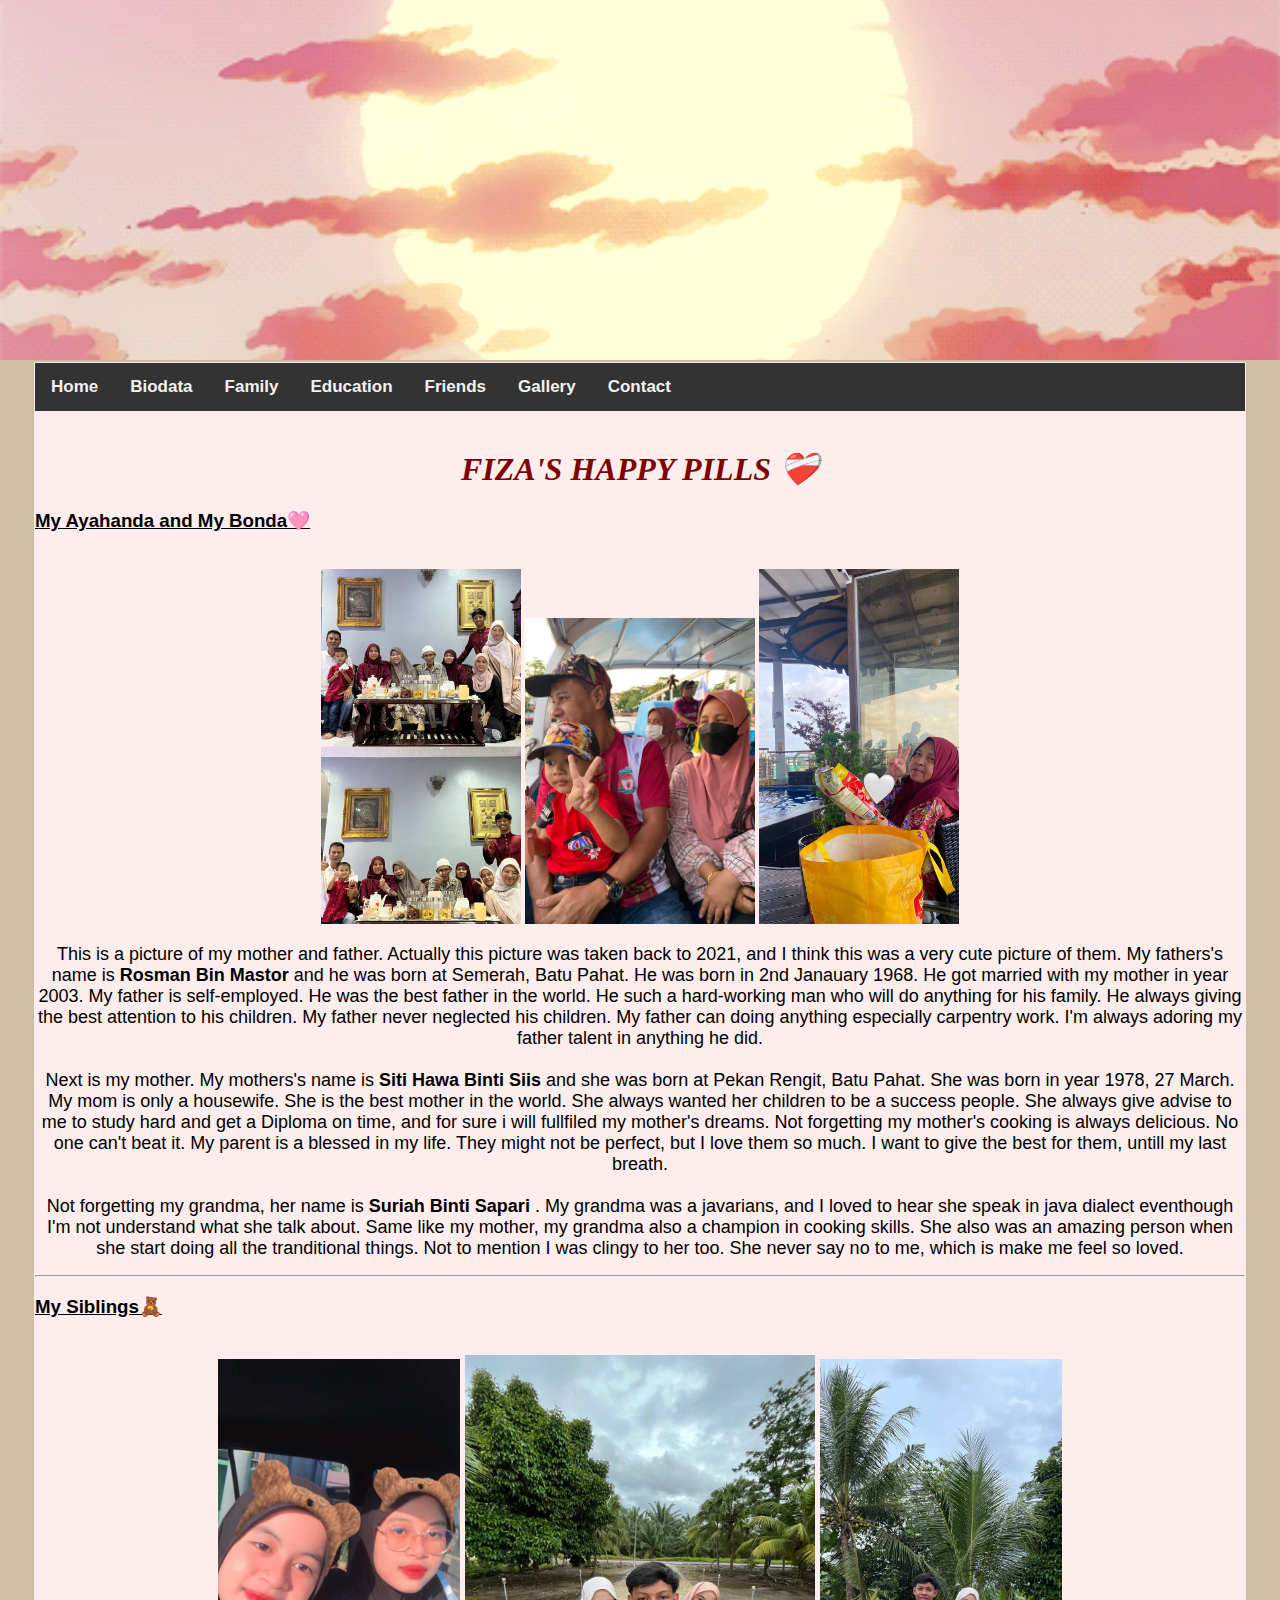
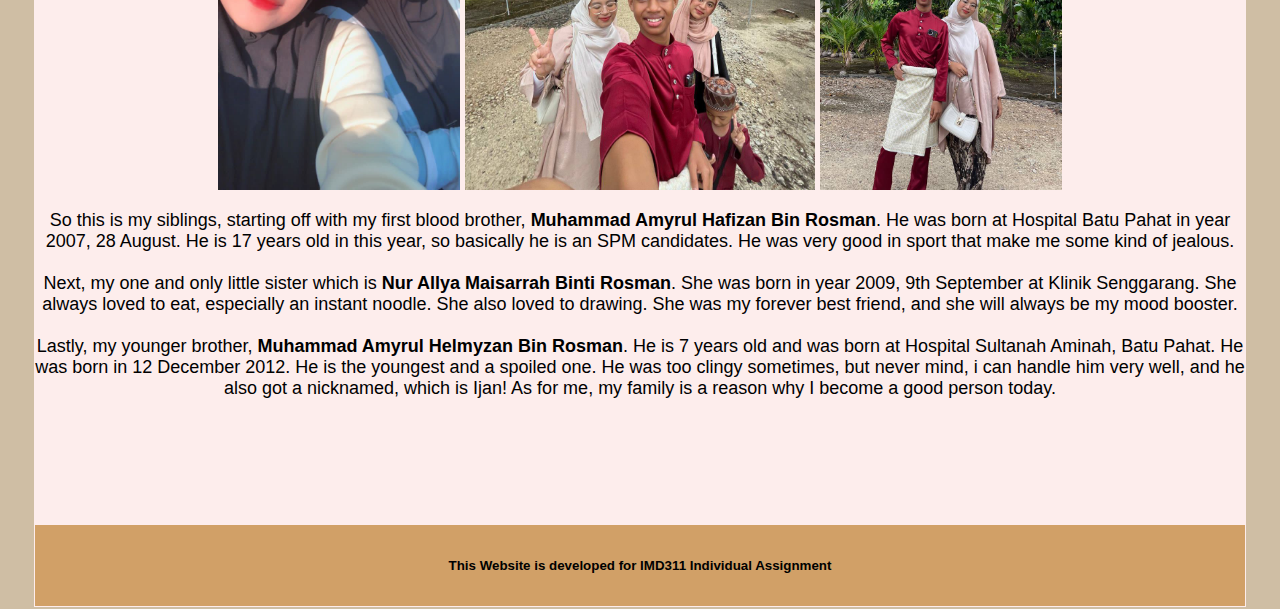
<file: family.html>
<html>
<head>
<title>My Home</title>
</head>
<link rel="stylesheet" href="style.css">
<body>
<div class="bg"></div>
<table width ="95%" border = "0" align="center">
<tr>
<td bgcolor="#FDEDEC">

<style>
body, html {
  height: 100%;
  margin: 0;
}
</style>

<div class="bg"></div>
<body table background="background/white.jpg" width="50%" height="50%">
<table width ="85%" border = "0" align="center">

<style>
body {
  margin: 0;
  font-family: Arial, Helvetica, sans-serif;
  background: #cfbea4;
}

.topnav {
  overflow: hidden;
  background-color: #333; /* Background color for the navigation bar */
}

.topnav a {
  float: left;
  color:  #f2f2f2;
  text-align: center;
  padding: 14px 16px;
  text-decoration: none;
  font-size: 17px;
}

.topnav a:hover {
  background-color: #ddd;
  color: black;
}

.topnav a.active {
  background-color: #4CAF50;
  color: white;
}
</style>
</head>
<body>

<div class="topnav">
<b><a href="Home.html">Home</a></b>
<b><a href="biodata.html">Biodata</a></b>
<b><a href="family.html">Family</a></b>
<b><a href="education.html">Education</a></b>
<b><a href="friends.html">Friends</a></b>
<b><a href="gallery.html">Gallery</a></b>
<b><a href="contact.html">Contact</a></b>
</div>

<br>
<font color="maroon" font face="times new roman" align="center"</font>
<h1><i>FIZA'S HAPPY PILLS ❤️‍🩹</i></h1>
</font>

<h3><u>My Ayahanda and My Bonda🩷</u></h3>
</font>
<br>

<div style="text-align: center;"></div>
<div class="image-container">
  <img src="raya.jpg" alt="centered image" style= "max-width: 200px;">
  <img src="harta.jpg" alt="centered image" style= "max-width: 19%;">
  <img src="mak.jpg" alt="centered image" style= "max-width: 200px;" >
</div>

<style>
* {
  box-sizing: border-box;
}

.column {
  float: left;
  width: 33.33%;
  padding: 5px;
}

.image-container{
  float: center;
  position: center;
  text-align: center;
}


.row::after {
  content: "";
  clear: both;
  display: table;
}
</style>
</head>
<body>

<font size="4" font face="Arial">
<p align="center">
This is a picture of my mother and father. Actually this picture was taken back to 2021, and I think this was a very cute picture of them. My fathers's name is <b> Rosman Bin Mastor </b> and he was born at Semerah, Batu Pahat. He was born in 2nd Janauary 1968. He got married with my mother in year 2003. My father is self-employed. He was the best father in the world. He such a hard-working man who will do anything for his family. He always giving the best attention to his children. My father never neglected his children. My father can doing anything especially carpentry work. I'm always adoring my father talent in anything he did.
<br><br>
Next is my mother. My mothers's name is <b> Siti Hawa Binti Siis </b> and she was born at Pekan Rengit, Batu Pahat. She was born in year 1978, 27 March. My mom is only a housewife. She is the best mother in the world. She always wanted her children to be a success people. She always give advise to me to study hard and get a Diploma on time, and for sure i will fullfiled my mother's dreams. Not forgetting my mother's cooking is always delicious. No one can't beat it. My parent is a blessed in my life. They might not be perfect, but I love them so much. I want to give the best for them, untill my last breath. 
<br><br>
Not forgetting my grandma, her name is <b> Suriah Binti Sapari </b>. My grandma was a javarians, and I loved to hear she speak in java dialect eventhough I'm not understand what she talk about. Same like my mother, my grandma also a champion in cooking skills. She also was an amazing person when she start doing all the tranditional things. Not to mention I was clingy to her too. She never say no to me, which is make me feel so loved. 

</font>
</p>

<hr>
<style>
* {
  box-sizing: border-box;
}

.column {
  float: left;
  width: 33.33%;
  padding: 5px;
}
.row::after {
  content: "";
  clear: both;
  display: table;
}
</style>
</head>
<body>

<h3><u>My Siblings🧸</u></h3>
</font>
<br>

<div style="text-align: center;"></div>
<div class="image-container">
  <img src="sara.jpg" alt="centered image" style= "max-width: 20%; height: 10%;">
  <img src="siblings.jpg" alt="centered image" style= "max-width: 29%;">
  <img src="abang.jpg" alt="centered image" style= "max-width: 20%; height: 10%;">
</div>

<font size="4" font face="Arial">
<p align="center">
So this is my siblings, starting off with my first blood brother, <b>Muhammad Amyrul Hafizan Bin Rosman</b>. He was born at Hospital Batu Pahat in year 2007, 28 August. He is 17 years old in this year, so basically he is an SPM candidates. He was very good in sport that make me some kind of jealous.
<br><br>
Next, my one and only little sister which is <b> Nur Allya Maisarrah Binti Rosman</b>. She was born in year 2009, 9th September at Klinik Senggarang. She always loved to eat, especially an instant noodle. She also loved to drawing. She was my forever best friend, and she will always be my mood booster. 
<br><br>
Lastly, my younger brother, <b> Muhammad Amyrul Helmyzan Bin Rosman</b>. He is 7 years old and was born at Hospital Sultanah Aminah, Batu Pahat. He was born in 12 December 2012. He is the youngest and a spoiled one. He was too clingy sometimes, but never mind, i can handle him very well, and he also got a nicknamed, which is Ijan! As for me, my family is a reason why I become a good person today. 
</font>
</p>


<br><br><br><br><br>
<meta name="viewport" content="width=device-width, initial-scale=1">
<style>
</style>
</head>
<body>
<div class="footer">
  <p><b>This Website is developed for IMD311 Individual Assignment</b></p>
</div>
</body>
</html>
</file>
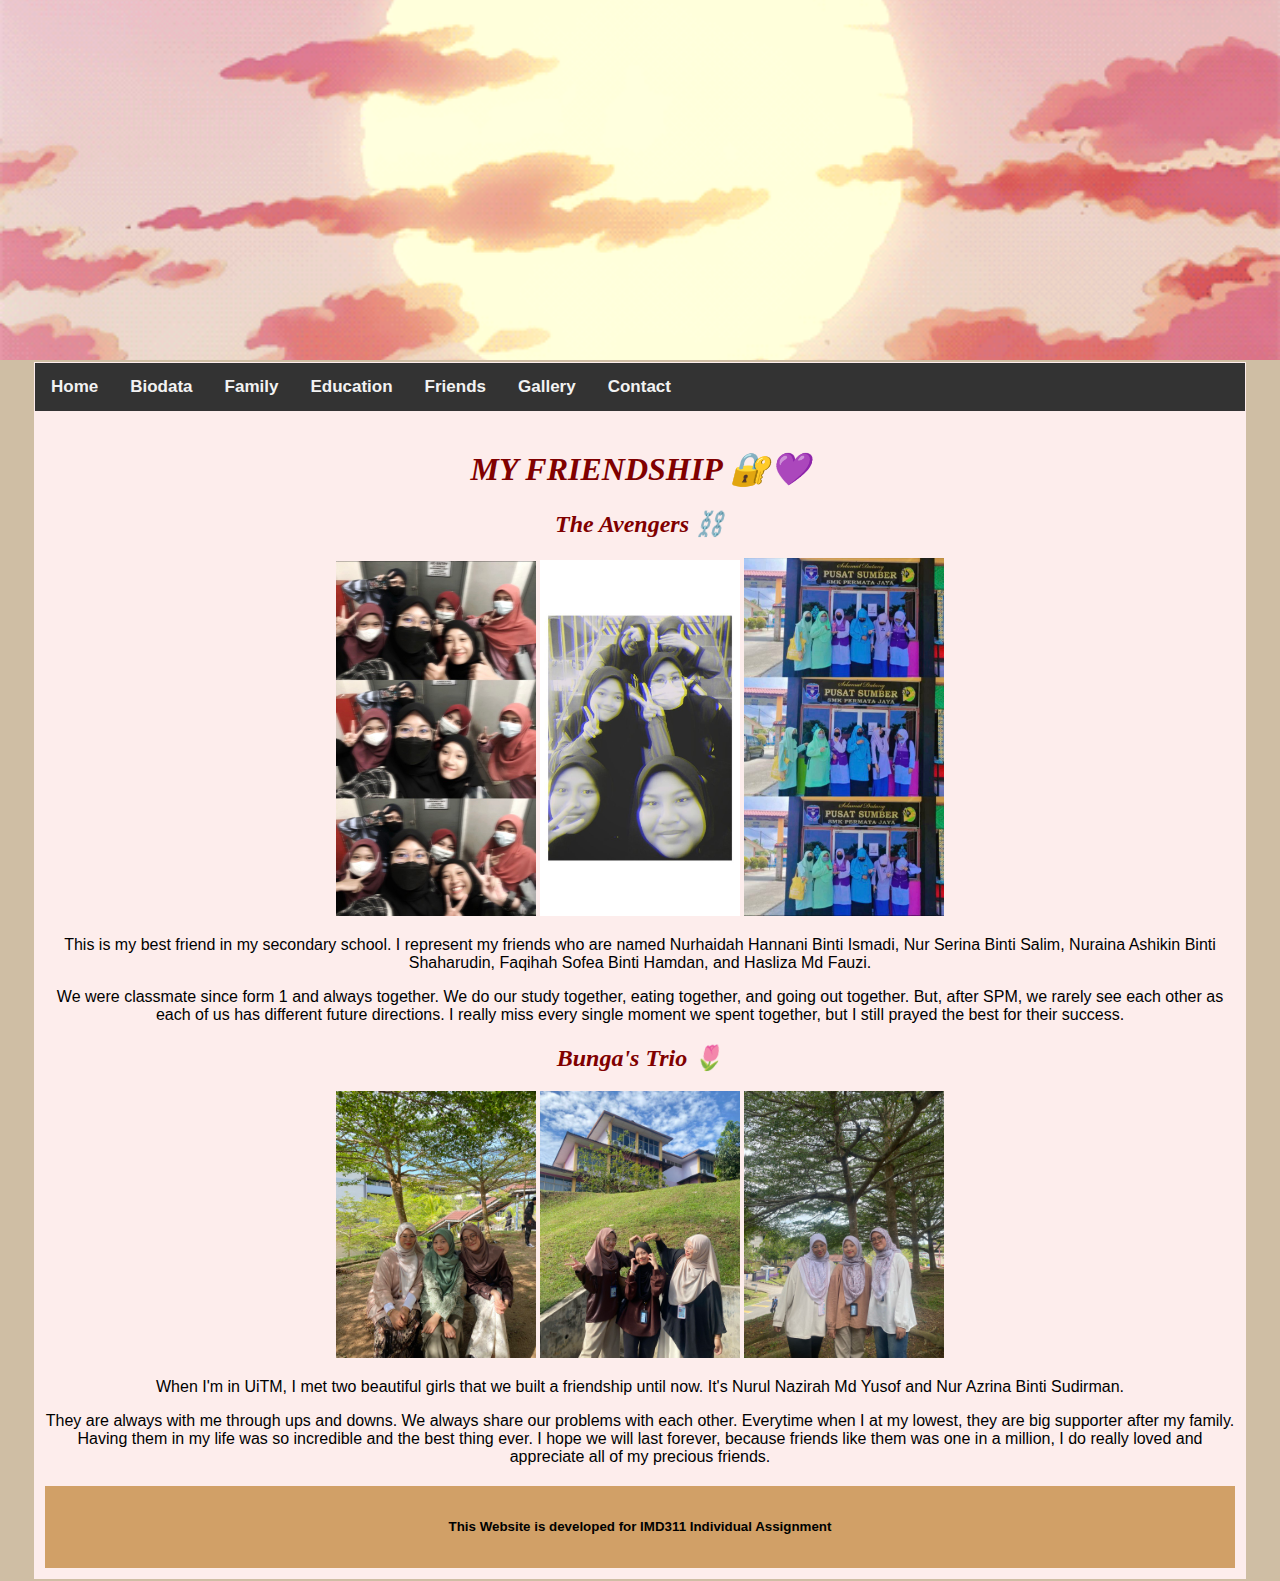
<file: friends.html>
<html>
<head>
    <meta charset="UTF-8">
    <meta name="viewport" content="width=device-width, initial-scale=1.0">
<title>My Home</title>
</head>
<link rel="stylesheet" href="style.css">

<body>
<div class="bg"></div>
<table width ="95%"; border= "0"; align="center">
<tr>
  <td bgcolor="#FDEDEC">

  <style>
   body, html {
      height: 100%;
      margin: 0;
      font-family: Arial, Helvetica, sans-serif;
      background: #cfbea4;
   }

.topnav {
  overflow: hidden;
  background-color: #333; 
}

.topnav a {
  float: left;
  color:  #f2f2f2;
  text-align: center;
  padding: 14px 16px;
  text-decoration: none;
  font-size: 17px;
}

.topnav a:hover {
  background-color: #ddd;
  color: black;
}

.topnav a.active {
  background-color: #4CAF50;
  color: white;
}

.row::after {
  display: flex;
            justify-content: center; 
            flex-wrap: wrap; 
            margin: 20px 0; 
        }

        .column {
          flex: 1; 
            max-width: 100%; 
            margin: 10px; 
            text-align: center; 
        }
        
         .image{
         float: center;
         position: center;
         text-align: center;
      
}

        h1, h2 {
            text-align: center; 
            color: maroon;
            font-family: 'Times New Roman', serif;
        }

</style>
</head>
<body>

<div class="bg"></div>

<div class="topnav">
<b><a href="Home.html">Home</a></b>
<b><a href="biodata.html">Biodata</a></b>
<b><a href="family.html">Family</a></b>
<b><a href="education.html">Education</a></b>
<b><a href="friends.html">Friends</a></b>
<b><a href="gallery.html">Gallery</a></b>
<b><a href="contact.html">Contact</a></b>
</div>

<br>
<font color="maroon" font face="times new roman" align="center"</font>
<h1><i>MY FRIENDSHIP 🔐💜</i></h1>
</font>
<h2><i>The Avengers ⛓️</i></h2>

<div class="row">
    <div class="column">
        <div style="image">
            <img src="avangers1.jpg" alt="hangout" width="200">
            <img src="avengers3.jpg" alt="cute" width="200">
            <img src="avengers.jpg" alt="pretty" width="200">
                <p>This is my best friend in my secondary school. I represent my friends who are named Nurhaidah Hannani Binti Ismadi, Nur Serina Binti Salim, Nuraina Ashikin Binti Shaharudin, Faqihah Sofea Binti Hamdan, and Hasliza Md Fauzi.</p>
                <p>We were classmate since form 1 and always together. We do our study together, eating together, and going out together. But, after SPM, we rarely see each other as each of us has different future directions. I really miss every single moment we spent together, but I still prayed the best for their success.</p>
        </div>
    </div>

    <div class="column">
        <div style="text">
            <h2><i>Bunga's Trio 🌷</i></h2>
            <div class="image">
              <img src="trio2.jpg" alt="hangout" width="200">
              <img src="trio3.jpg" alt="cute" width="200">
            <img src="trio4.jpg" alt="pretty" width="200">
            </div>
        
                <p>When I'm in UiTM, I met two beautiful girls that we built a friendship until now. It's Nurul Nazirah Md Yusof and Nur Azrina Binti Sudirman.</p>
                <p>They are always with me through ups and downs. We always share our problems with each other. Everytime when I at my lowest, they are big supporter after my family. Having them in my life was so incredible and the best thing ever. I hope we will last forever, because friends like them was one in a million, I do really loved and appreciate all of my precious friends.</p>
      
        <div>
  <div class="footer">
    <p><b>This Website is developed for IMD311 Individual Assignment</b></p>
  </div>
</body>
</html>
</file>
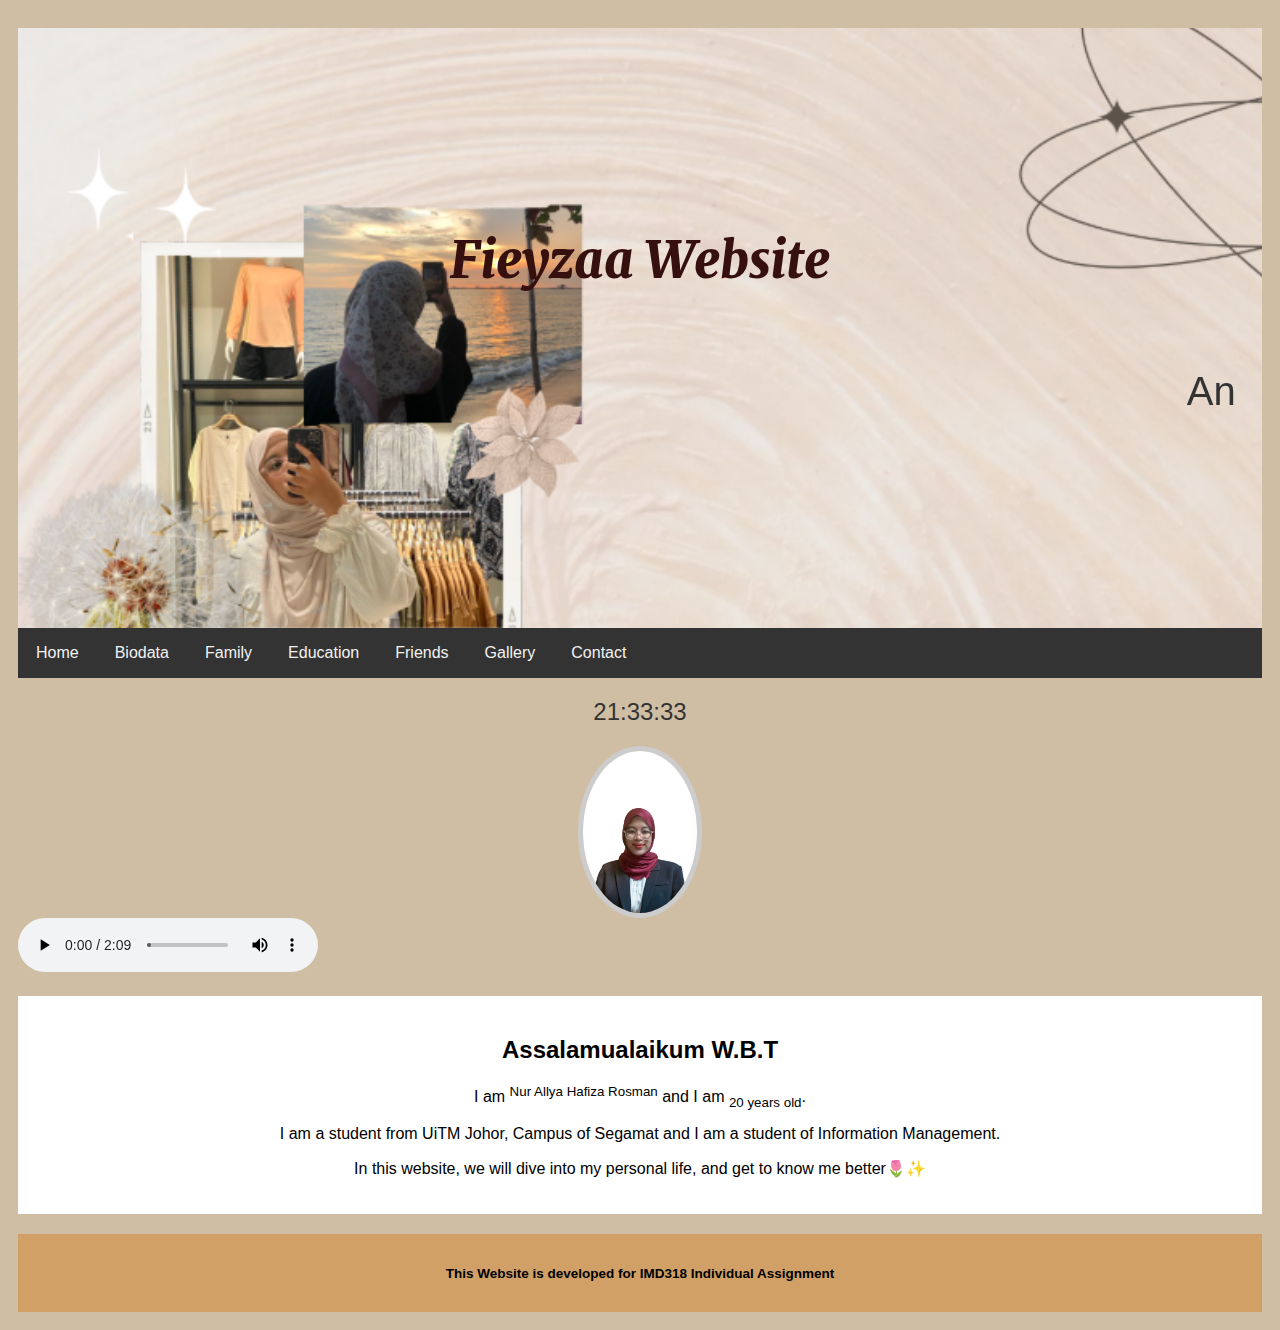
<file: Home.html>
<!DOCTYPE html>
<html>
<head>
<style>
* {
  box-sizing: border-box;
}

body {
  font-family: Arial;
  padding: 10px;
  background: #cfbea4;
}

@font-face{
  font-family: myFont;
  src:url(Merriweather-BlackItalic.ttf);
}

/* Header/Blog Title */
.header {
  position: relative;
  padding: 0;
  text-align: center;
  margin-top: 10px;
  height: 600px;
  display: flex;
  flex-direction: column;
  align-items: center;
  justify-content: center;
  overflow: hidden;
  color: white;
}

.header::before {
  content: "";
  position: absolute;
  top: 0;
  left: 0;
  width: 100%;
  height: 100%;
  background-image: url(ss-header.png);
  background-size: cover;
  background-repeat: no-repeat;
  background-attachment: fixed;
  filter: brightness(1);
}

.header h1 {
    position: relative;
    font-size: 50px;
    font-family: myFont; 
    color: rgb(54, 15, 15);
    text-align: center;
}

/* Style the top navigation bar */
.topnav {
  overflow: hidden;
  background-color: #333;
}

/* Style the topnav links */
.topnav {
  overflow: hidden;
  background-color: #333; /* Background color for the navigation bar */
}

.topnav a {
  float: left;
  display: block;
  color: #f2f2f2;
  text-align: center;
  padding: 16px 18px;
  text-decoration: none;
}

.topnav a:hover {
  background-color: #ddd; /* Change background color on hover */
  color: black; /* Change text color on hover */
}


/* Change color on hover */
.topnav a:hover {
  background-color: #ddd;
  color: black;
}

/* Create two unequal columns that floats next to each other */
/* Left column */
.leftcolumn {   
  float: left;
  width: 100%;
}

/* Right column */
.rightcolumn {
  float: left;
  width: 25%;
  background-color: #f1f1f1;
  padding-left: 20px;
}

/* Add a card effect for articles */
.card {
  background-color: white;
  padding: 20px;
  margin-top: 20px;
  text-align: center;
}

/* Clear floats after the columns */
.row::after {
  content: "";
  display: table;
  clear: both;
  text-align: center;
}

.circle-frame {
        width: 150px; 
        height: 150px; 
        overflow: hidden; 
        border-radius: 50%; 
        border: 5px solid #ccc; 
        display: flex; 
        justify-content: center; 
        align-items: center; 
        margin: auto;
        width: 10%;
        height: auto;
    }

    .circle-frame img {
        width: 100%; 
        height: auto; 
        object-fit: contain; 
        align-items: center;
    }

/* Footer */
.footer {
  padding: 20px;
  font-size: xx-small;
  text-align: center;
  background: #d1a067;
  margin-top: 20px;
}

/* Responsive layout - when the screen is less than 800px wide, make the two columns stack on top of each other instead of next to each other */
@media screen and (max-width: 800px) {
  .leftcolumn, .rightcolumn {   
    width: 100%;
    padding: 0;
  }
}

/* Responsive layout - when the screen is less than 400px wide, make the navigation links stack on top of each other instead of next to each other */
@media screen and (max-width: 400px) {
  .topnav a {
    float: none;
    width: 100%;
  }
}

/* Clock styles */
.clock {
    font-size: 24px;
    color: #333;
    text-align: center;
    margin: 20px 0; /* Add some margin for spacing */
}

</style>
</head>
<body>

<div class="header">
  <h1>Fieyzaa Website</h1>
  <p style="color:#333;">
    <marquee style="width: 100%; scrolldelay: 100; height: 100px; font-size: 40px; line-height: 100px;">
      Annyeong yeorubun, Welcome to my website! Have a look please~
  </marquee></p>
</div>

<div class="topnav">
  <a href="Home.html">Home</a>
  <a href="biodata.html">Biodata</a>
  <a href="family.html">Family</a>
  <a href="education.html">Education</a>
  <a href="friends.html">Friends</a>
  <a href="gallery.html">Gallery</a>
  <a href="contact.html">Contact</a>
</div>

<div class="clock" id="clock">00:00:00</div>

<meta charset="UTF-8">
<meta name="viewport" content="width=device-width, initial-scale=1.0">
<div class="circle-frame">
  <img src="myself.jpg" alt="Circular Image" style="text-align: center;">
  </div>

  <audio id="background-music" controls autoplay loop>
    <source src="soundbg.mp3" type="audio/mpeg">
  </audio>
  
  <script>
    window.onload = function() {
        var audio = document.getElementById('background-music');
        audio.play().catch(function(error) {
            console.log('Autoplay was prevented:', error);
        });
    };
  
   </script>  

<div class="row">
  <div class="leftcolumn">
    <div class="card">
      <h2>Assalamualaikum W.B.T</h2>
      <p>I am <sup>Nur Allya Hafiza Rosman</sup> and I am <sub>20 years old</sub>.</p>
      <p>I am a student from UiTM Johor, Campus of Segamat and I am a student of Information Management.</p>
      <p>In this website, we will dive into my personal life, and get to know me better🌷✨</p>
    </div> 

<div class="footer">
  <h2>This Website is developed for IMD318 Individual Assignment</h2>
</div>

<script>
  function updateClock() {
      const now = new Date();
      const hours = String(now.getHours()).padStart(2, '0');
      const minutes = String(now.getMinutes()).padStart(2, '0');
      const seconds = String(now.getSeconds()).padStart(2, '0');
      
      const timeString = `${hours}:${minutes}:${seconds}`;
      document.getElementById('clock').textContent = timeString;
  }

  // Update the clock every second
  setInterval(updateClock, 1000);

  // Initialize the clock immediately
  updateClock();
  
</script>
</body>
</html>
</file>
<file: style.css>
body, html {
    height: 100%;
    margin: 0;
  }
  .bg {
  background: url(pink.gif);
  height: 40%; 
  background-position: center;
  background-repeat: no-repeat;
  background-size: cover;
  }
  
  .background {
    position: fixed;
    top: 0;
    left: 0;
    width:100;
    height: 100;
    background-image: url(flower.jpg);
    background-repeat: repeat;
    background-size: cover;
    z-index: -2;
  }
  
  .header {
    position: relative;
    padding: 0;
    text-align: center;
    margin-top: 10px;
    height: 600px;
    display: flex;
    flex-direction: column;
    align-items: center;
    justify-content: center;
    overflow: hidden;
    color: white;
  }
  
  .header::before {
    content: "";
    position: absolute;
    top: 0;
    left: 0;
    width: 100%;
    height: 100%;
    background-image: url(Screenshot\ 2024-11-28\ 005231.png);
    background-size: cover;
    background-repeat: no-repeat;
    background-attachment: fixed;
    filter: brightness(1);
  }
  
  .header h1 {
      position: relative;
      font-size: 50px;
      font-family: myFont; 
      color: rgb(54, 15, 15);
      text-align: center;
  }
  body {
    margin: 0;
    font-family: Arial, Helvetica, sans-serif;
    background: #cfbea4;
  }
  
  .topnav {
    overflow: hidden;
    background-color: #333; /* Background color for the navigation bar */
  }
  
  .topnav a {
    float: left;
    color:  #f2f2f2;
    text-align: center;
    padding: 14px 16px;
    text-decoration: none;
    font-size: 17px;
  }
  
  .topnav a:hover {
    background-color: #ddd;
    color: black;
  }
  
  .topnav a.active {
    background-color: #4CAF50;
    color: white;
  }
  /* Footer */
.footer {
  padding: 20px;
  font-size: smaller;
  text-align: center;
  background: #d1a067;
  margin-top: 20px;
}
</file>
